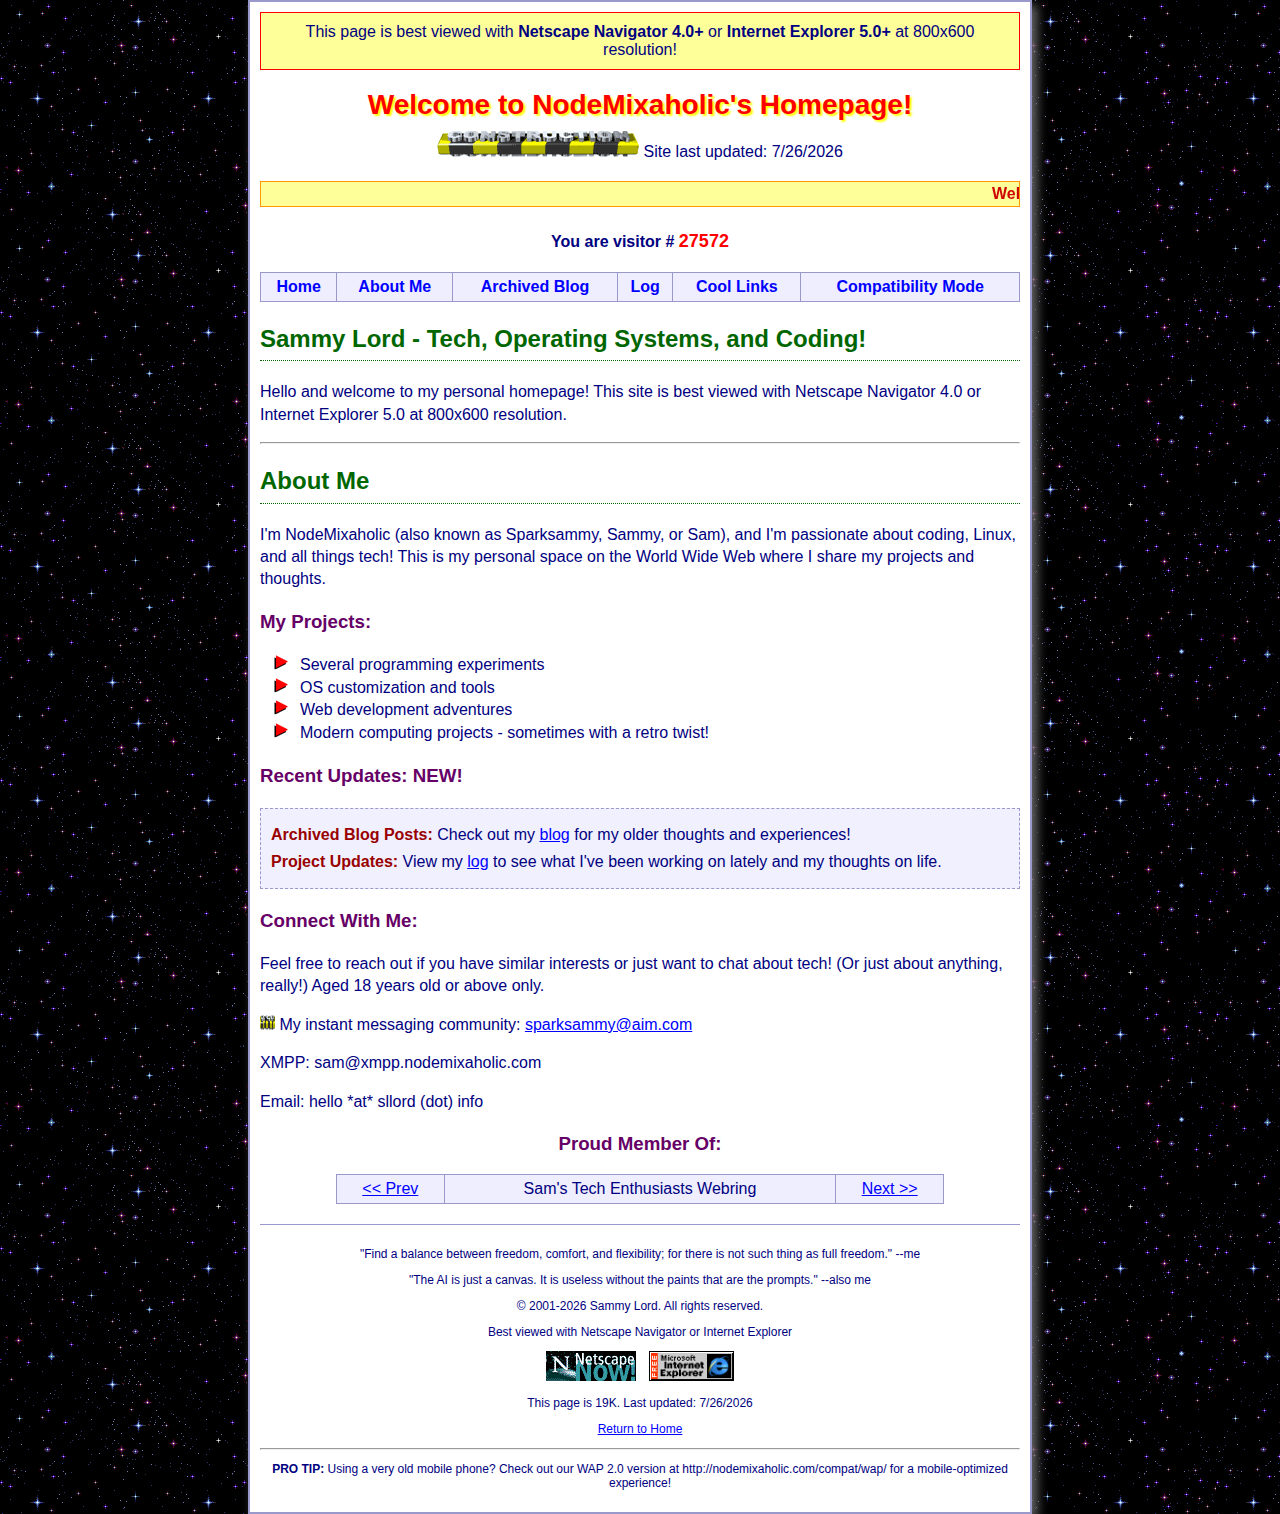
<file: index.html>
<!DOCTYPE html>
<html lang="en">
<head>
    <meta charset="UTF-8">
    <meta name="viewport" content="width=device-width, initial-scale=1.0">
    <title>NodeMixaholic's Homepage</title>
    <!-- Browser compatibility check - must run before other scripts -->
    <script>
        // Check for IE7 or below
        var isOldIE = (function() {
            var ua = window.navigator.userAgent;
            var msie = ua.indexOf("MSIE ");
            if (msie > 0) {
                return parseInt(ua.substring(msie + 5, ua.indexOf(".", msie))) <= 7;
            }
            return false;
        })();

        // Check for old Netscape/Firefox
        var isOldNetscape = (function() {
            var ua = window.navigator.userAgent;
            if (ua.indexOf("Netscape") > -1) {
                var version = parseFloat(ua.substring(ua.indexOf("Netscape") + 9));
                return version <= 5;
            }
            if (ua.indexOf("Firefox") > -1) {
                var version = parseFloat(ua.substring(ua.indexOf("Firefox") + 8));
                return version <= 3.5;
            }
            return false;
        })();

        // Redirect if browser is too old
        if (isOldIE || isOldNetscape) {
            window.location.href = "compat/index.html";
        }
    </script>
    <link rel="apple-touch-icon" sizes="180x180" href="apple-touch-icon.png">
    <link rel="icon" type="image/png" sizes="32x32" href="favicon-32x32.png">
    <link rel="icon" type="image/png" sizes="16x16" href="favicon-16x16.png">
    <link rel="icon" href="favicon.ico" type="image/x-icon">
    <link rel="manifest" href="site.webmanifest">
    <link rel="stylesheet" href="css/style.css">
    <!-- Mobile redirect script - must run before other scripts -->
    <script src="js/mobileRedirect.js"></script>
    <script src="js/main.js" defer></script>
    <script src="js/music.js" defer></script>
    <style>
        /* Basic styling */
        body {
            font-family: "Comic Sans MS", "Arial", sans-serif;
            background-color: #ccccff;
            color: #000080;
            margin: 0;
            padding: 0;
            background-image: url('images/stars.gif');
        }
        
        .container {
            width: 760px;
            margin: 0 auto;
            border: 2px solid #9999cc;
            background-color: #ffffff;
            padding: 10px;
            box-shadow: 5px 5px 10px #666666;
        }
    </style>
</head>
<body>
    <div class="container">
        <!-- Header -->
        <header>
            <h1 class="site-title">Welcome to NodeMixaholic's Homepage!</h1>
            <div class="construction">
                <img src="images/construction.gif" alt="Under Construction">
                <span>Site last updated: <script>document.write(new Date().toLocaleDateString());</script></span>
            </div>
            <marquee scrollamount="3" behavior="scroll" direction="left">Welcome to my personal homepage! Thanks for stopping by!</marquee>
            <div class="counter">
                <span>You are visitor #</span>
                <span id="visitor-count">42069</span>
            </div>
        </header>

        <nav>
            <table class="menu-table">
                <tr>
                    <td><a href="index.html">Home</a></td>
                    <td><a href="about.html">About Me</a></td>
                    <td><a href="log/blog-posts">Archived Blog</a></td>
                    <td><a href="log/">Log</a></td>
                    <td><a href="links.html">Cool Links</a></td>
                    <td><a href="compat/index.html">Compatibility Mode</a></td>
                </tr>
            </table>
        </nav>

        <main>
            <section class="intro">
                <h2>Sammy Lord - Tech, Operating Systems, and Coding!</h2>
                <p>Hello and welcome to my personal homepage! This site is best viewed with Netscape Navigator 4.0 or Internet Explorer 5.0 at 800x600 resolution.</p>
                <hr>
            </section>

            <section class="content">
                <h2>About Me</h2>
                <p>I'm NodeMixaholic (also known as Sparksammy, Sammy, or Sam), and I'm passionate about coding, Linux, and all things tech! This is my personal space on the World Wide Web where I share my projects and thoughts.</p>
                
                <div class="updates">
                    <h3>My Projects:</h3>
                    <ul>
                        <li>Several programming experiments</li>
                        <li>OS customization and tools</li>
                        <li>Web development adventures</li>
                        <li>Modern computing projects - sometimes with a retro twist!</li>
                    </ul>
                </div>

                <div>
                    <h3>Recent Updates: <span class="blink">NEW!</span></h3>
                    <div class="update-box">
                        <p><b>Archived Blog Posts:</b> Check out my <a href="log/blog-posts">blog</a> for my older thoughts and experiences!</p>
                        <p><b>Project Updates:</b> View my <a href="log/">log</a> to see what I've been working on lately and my thoughts on life.</p>
                    </div>
                </div>

                <div>
                    <h3>Connect With Me:</h3>
                    <p>Feel free to reach out if you have similar interests or just want to chat about tech! (Or just about anything, really!) Aged 18 years old or above only.</p>
                    <p><img src="images/construction.gif" width="15" height="15"> My instant messaging community: <a href="https://discord.gg/xQd4ANpTqA">sparksammy@aim.com</a></p>
                    <p>XMPP: sam@xmpp.nodemixaholic.com</p>
                    <p>Email: hello *at* sllord (dot) info</p>
                </div>
            </section>
        </main>

        <div class="webrings">
            <h3>Proud Member Of:</h3>
            <table class="webring-table">
                <tr>
                    <td><a href="#">&lt;&lt; Prev</a></td>
                    <td>Sam's Tech Enthusiasts Webring</td>
                    <td><a href="#">Next &gt;&gt;</a></td>
                </tr>
            </table>
        </div>

        <!-- Footer -->
        <footer>
            <div class="quotes">
                <p class="quote">"Find a balance between freedom, comfort, and flexibility; for there is not such thing as full freedom." <span class="quote-author">--me</span></p>
                <p class="quote">"The AI is just a canvas. It is useless without the paints that are the prompts." <span class="quote-author">--also me</span></p>
            </div>
            <p>© 2001-<script>document.write(new Date().getFullYear());</script> Sammy Lord. All rights reserved.</p>
            <p>Best viewed with Netscape Navigator or Internet Explorer</p>
            <div class="browser-icons">
                <img src="images/netscape.gif" alt="Netscape">
                <img src="images/ie.gif" alt="Internet Explorer">
            </div>
            <p>This page is <span id="page-size">12</span>K. Last updated: <script>document.write(new Date().toLocaleDateString());</script></p>
            <p><a href="index.html">Return to Home</a></p>
            
            <hr>
            <p><b>PRO TIP:</b> Using a very old mobile phone? Check out our WAP 2.0 version at http://nodemixaholic.com/compat/wap/ for a mobile-optimized experience!</p>
        </footer>
    </div>
    
    <!-- Music is handled entirely by JavaScript -->
</body>
</html>
</file>
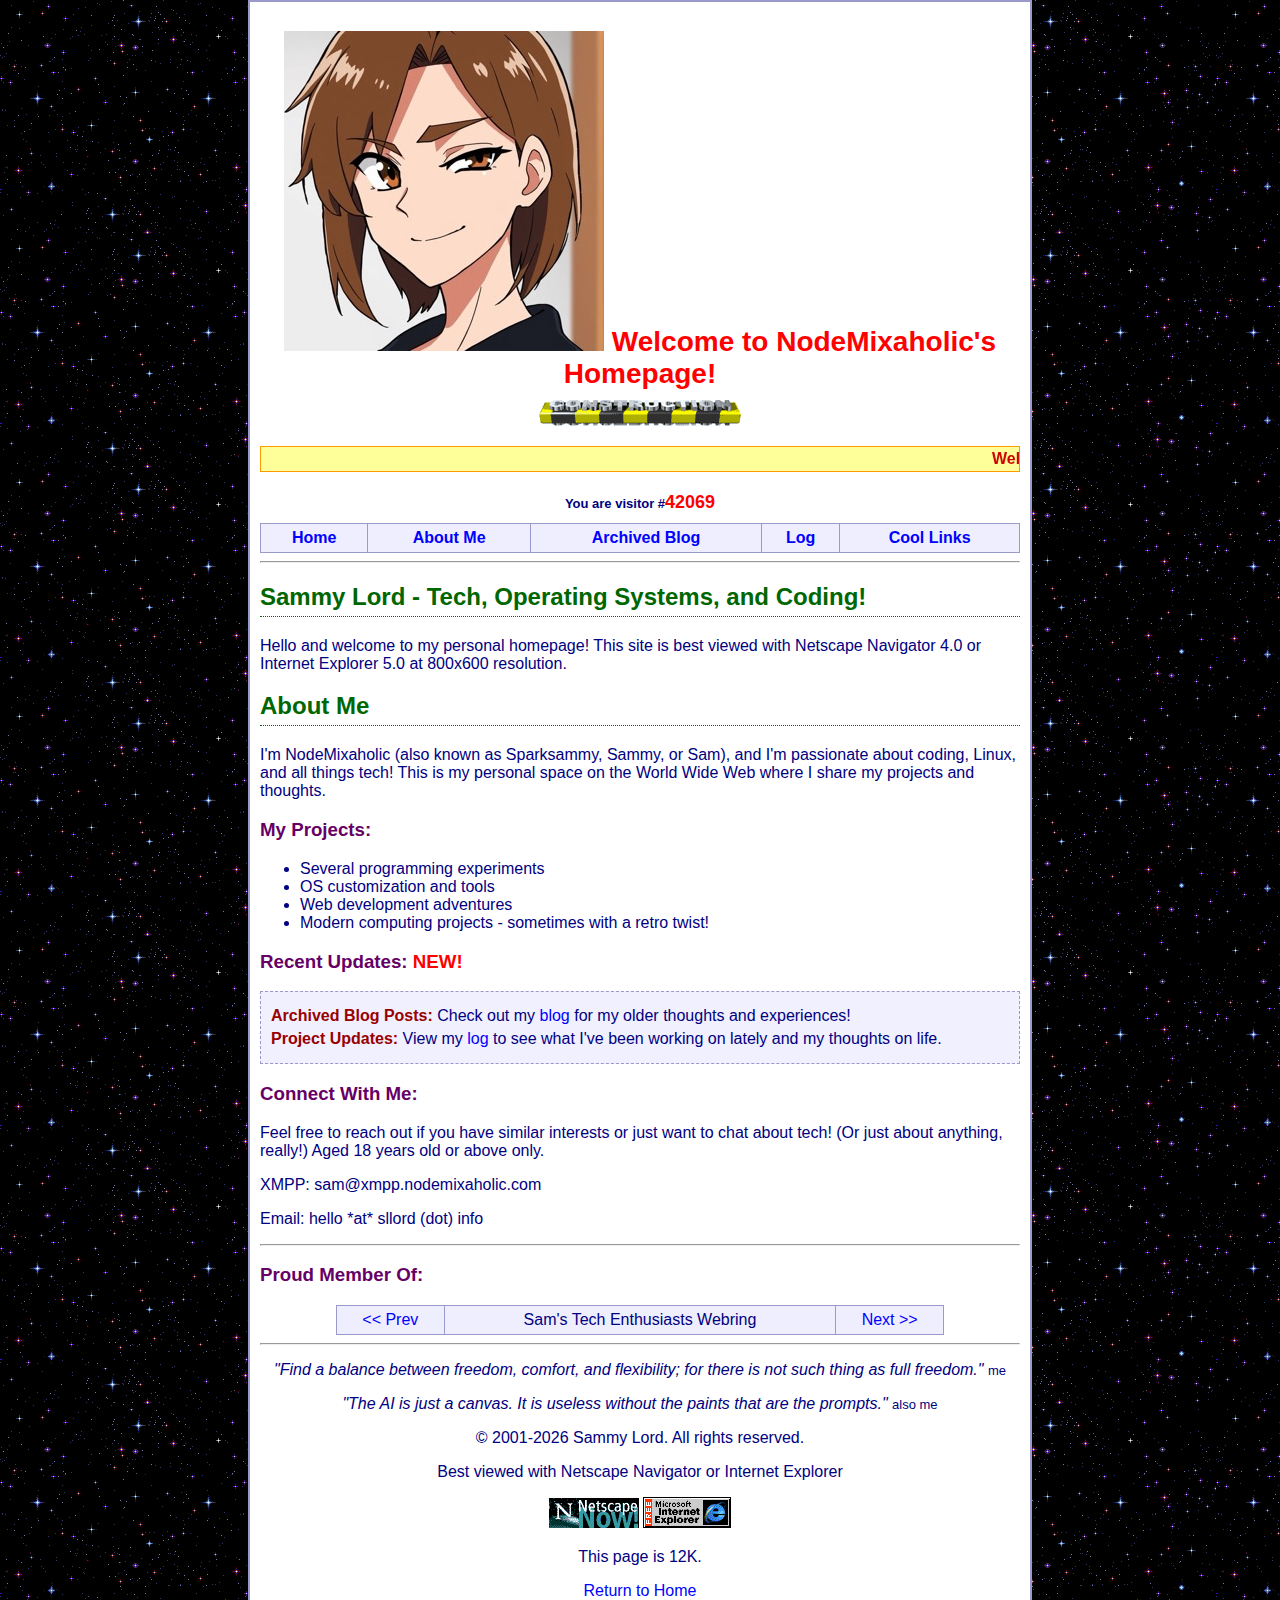
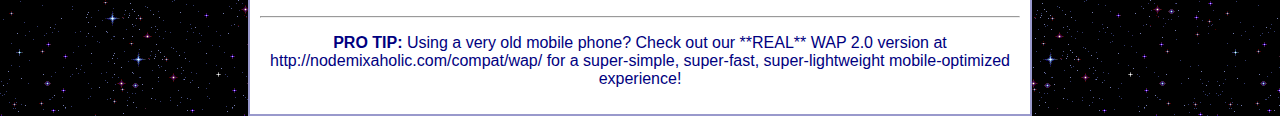
<file: compat/index.html>
<!DOCTYPE HTML PUBLIC "-//W3C//DTD HTML 3.2//EN">
<HTML>
<HEAD>
    <TITLE>NodeMixaholic's Homepage</TITLE>
    <META NAME="description" CONTENT="Sammy Lord's personal homepage - Tech, Operating Systems, and Coding!">
    <META NAME="keywords" CONTENT="Sammy Lord, NodeMixaholic, tech, coding, Linux">
    <LINK REL="icon" HREF="../favicon.ico" TYPE="image/x-icon">
    <LINK REL="stylesheet" HREF="style.css" TYPE="text/css">
</HEAD>
<BODY>
    <EMBED SRC="frank.mid" AUTOSTART="true" LOOP="true" HIDDEN="true"></EMBED>
    <DIV CLASS="container">
        <H1 CLASS="site-title"><IMG src="me.jpeg"></IMG> Welcome to NodeMixaholic's Homepage!</H1>
        
        <DIV CLASS="construction">
            <IMG SRC="../images/construction.gif" ALT="Under Construction">
            <BR>
        </DIV>

        <MARQUEE SCROLLAMOUNT="3" BEHAVIOR="SCROLL" DIRECTION="LEFT">
            Welcome to my personal homepage! Thanks for stopping by!
        </MARQUEE>

        <DIV CLASS="counter">
            <FONT SIZE="-1">You are visitor #<SPAN ID="visitor-count">42069</SPAN></FONT>
        </DIV>

        <TABLE CLASS="menu-table">
            <TR>
                <TD><A HREF="index.html">Home</A></TD>
                <TD><A HREF="about.html">About Me</A></TD>
                <TD><A HREF="../log/blog-posts">Archived Blog</A></TD>
                <TD><A HREF="../log/">Log</A></TD>
                <TD><A HREF="links.html">Cool Links</A></TD>
            </TR>
        </TABLE>

        <HR>

        <H2>Sammy Lord - Tech, Operating Systems, and Coding!</H2>
        <P>Hello and welcome to my personal homepage! This site is best viewed with Netscape Navigator 4.0 or Internet Explorer 5.0 at 800x600 resolution.</P>

        <H2>About Me</H2>
        <P>I'm NodeMixaholic (also known as Sparksammy, Sammy, or Sam), and I'm passionate about coding, Linux, and all things tech! This is my personal space on the World Wide Web where I share my projects and thoughts.</P>

        <H3>My Projects:</H3>
        <UL>
            <LI>Several programming experiments</LI>
            <LI>OS customization and tools</LI>
            <LI>Web development adventures</LI>
            <LI>Modern computing projects - sometimes with a retro twist!</LI>
        </UL>

        <H3>Recent Updates: <SPAN CLASS="blink">NEW!</SPAN></H3>
        <DIV CLASS="update-box">
            <P><B>Archived Blog Posts:</B> Check out my <A HREF="../log/blog-posts">blog</A> for my older thoughts and experiences!</P>
            <P><B>Project Updates:</B> View my <A HREF="../log/">log</A> to see what I've been working on lately and my thoughts on life.</P>
        </DIV>

        <H3>Connect With Me:</H3>
        <P>Feel free to reach out if you have similar interests or just want to chat about tech! (Or just about anything, really!) Aged 18 years old or above only.</P>
        <P>XMPP: sam@xmpp.nodemixaholic.com</P>
        <P>Email: hello *at* sllord (dot) info</P>
        <HR>

        <H3>Proud Member Of:</H3>
        <TABLE CLASS="webring-table">
            <TR>
                <TD><A HREF="#">&lt;&lt; Prev</A></TD>
                <TD>Sam's Tech Enthusiasts Webring</TD>
                <TD><A HREF="#">Next &gt;&gt;</A></TD>
            </TR>
        </TABLE>

        <HR>

        <DIV ALIGN="center">
            <P><I>"Find a balance between freedom, comfort, and flexibility; for there is not such thing as full freedom."</I> <FONT SIZE="-1">me</FONT></P>
            <P><I>"The AI is just a canvas. It is useless without the paints that are the prompts."</I> <FONT SIZE="-1">also me</FONT></P>
            <P>© 2001-<SCRIPT>document.write(new Date().getFullYear());</SCRIPT> Sammy Lord. All rights reserved.</P>
            <P>Best viewed with Netscape Navigator or Internet Explorer</P>
            <IMG SRC="../images/netscape.gif" ALT="Netscape">
            <IMG SRC="../images/ie.gif" ALT="Internet Explorer">
            <P>This page is <SPAN ID="page-size">12</SPAN>K.</P>
            <P><A HREF="index.html">Return to Home</A></P>
            
            <HR>
            <P><B>PRO TIP:</B> Using a very old mobile phone? Check out our **REAL** WAP 2.0 version at http://nodemixaholic.com/compat/wap/ for a super-simple, super-fast, super-lightweight mobile-optimized experience!</P>
        </DIV>
    </DIV>

    <SCRIPT LANGUAGE="JavaScript">
        // Simple visitor counter
        var count = 42069;
        document.getElementById('visitor-count').innerHTML = count;
        
        // Page size calculation (simplified)
        document.getElementById('page-size').innerHTML = '12';
    </SCRIPT>
</BODY>
</HTML>
</file>
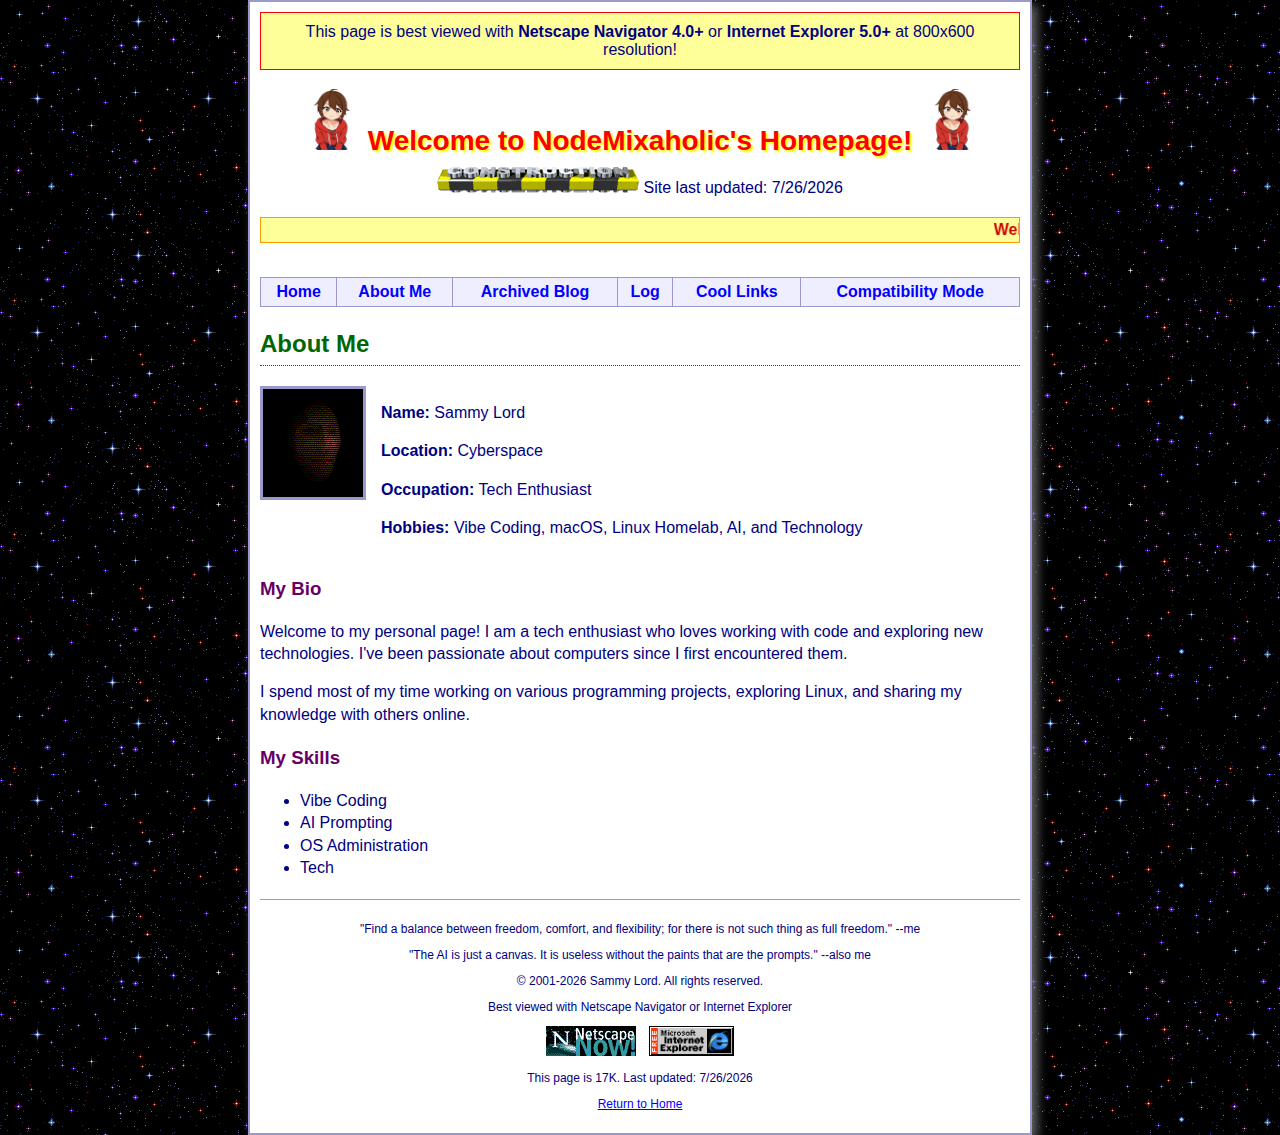
<file: about.html>
<!DOCTYPE html>
<html lang="en">
<head>
    <meta charset="UTF-8">
    <meta name="viewport" content="width=device-width, initial-scale=1.0">
    <title>About Me - NodeMixaholic's Homepage</title>
    <link rel="apple-touch-icon" sizes="180x180" href="apple-touch-icon.png">
    <link rel="icon" type="image/png" sizes="32x32" href="favicon-32x32.png">
    <link rel="icon" type="image/png" sizes="16x16" href="favicon-16x16.png">
    <link rel="icon" href="favicon.ico" type="image/x-icon">
    <link rel="manifest" href="site.webmanifest">
    <link rel="stylesheet" href="css/style.css">
    <!-- Mobile redirect script - must run before other scripts -->
    <script src="js/mobileRedirect.js"></script>
    <script src="js/main.js" defer></script>
    <script src="js/music.js" defer></script>
    <style>
        /* Basic styling */
        body {
            font-family: "Comic Sans MS", "Arial", sans-serif;
            background-color: #ccccff;
            color: #000080;
            margin: 0;
            padding: 0;
            background-image: url('images/stars.gif');
        }
        
        .container {
            width: 760px;
            margin: 0 auto;
            border: 2px solid #9999cc;
            background-color: #ffffff;
            padding: 10px;
            box-shadow: 5px 5px 10px #666666;
        }
        
        .avatar {
            float: left;
            margin-right: 15px;
            border: 3px solid #9999cc;
        }
        
        .profile {
            overflow: hidden;
            margin-bottom: 20px;
        }
        
        .profile-details {
            overflow: hidden;
        }
    </style>
</head>
<body>
    <div class="container">
        <!-- Header -->
        <header>
            <h1 class="site-title"><img src="me.png" width="8%"></img> Welcome to NodeMixaholic's Homepage! <img src="me.png" width="8%"></img></h1>
            <div class="construction">
                <img src="images/construction.gif" alt="Under Construction">
                <span>Site last updated: <script>document.write(new Date().toLocaleDateString());</script></span>
            </div>
            <marquee scrollamount="3" behavior="scroll" direction="left">Welcome to my personal homepage! Thanks for stopping by!</marquee>
        </header>

        <nav>
            <table class="menu-table">
                <tr>
                    <td><a href="index.html">Home</a></td>
                    <td><a href="about.html">About Me</a></td>
                    <td><a href="log/blog-posts">Archived Blog</a></td>
                    <td><a href="log/">Log</a></td>
                    <td><a href="links-normal.html">Cool Links</a></td>
                    <td><a href="compat/index.html">Compatibility Mode</a></td>
                </tr>
            </table>
        </nav>

        <main>
            <section class="about-me">
                <h2>About Me</h2>
                
                <div class="profile">
                    <img src="images/avatar.gif" alt="My Avatar" class="avatar">
                    <div class="profile-details">
                        <p><b>Name:</b> Sammy Lord</p>
                        <p><b>Location:</b> Cyberspace</p>
                        <p><b>Occupation:</b> Tech Enthusiast</p>
                        <p><b>Hobbies:</b> Vibe Coding, macOS, Linux Homelab, AI, and Technology</p>
                    </div>
                </div>
                
                <div class="bio">
                    <h3>My Bio</h3>
                    <p>Welcome to my personal page! I am a tech enthusiast who loves working with code and exploring new technologies. I've been passionate about computers since I first encountered them.</p>
                    
                    <p>I spend most of my time working on various programming projects, exploring Linux, and sharing my knowledge with others online.</p>
                    
                    <h3>My Skills</h3>
                    <ul>
                        <li>Vibe Coding</li>
                        <li>AI Prompting</li>
                        <li>OS Administration</li>
                        <li>Tech</li>
                    </ul>
                </div>
            </section>
        </main>

        <!-- Footer -->
        <footer>
            <div class="quotes">
                <p class="quote">"Find a balance between freedom, comfort, and flexibility; for there is not such thing as full freedom." <span class="quote-author">--me</span></p>
                <p class="quote">"The AI is just a canvas. It is useless without the paints that are the prompts." <span class="quote-author">--also me</span></p>
            </div>
            <p>© 2001-<script>document.write(new Date().getFullYear());</script> Sammy Lord. All rights reserved.</p>
            <p>Best viewed with Netscape Navigator or Internet Explorer</p>
            <div class="browser-icons">
                <img src="images/netscape.gif" alt="Netscape">
                <img src="images/ie.gif" alt="Internet Explorer">
            </div>
            <p>This page is <span id="page-size">12</span>K. Last updated: <script>document.write(new Date().toLocaleDateString());</script></p>
            <p><a href="index.html">Return to Home</a></p>
        </footer>
    </div>
    
    <!-- Music is handled entirely by JavaScript -->
</body>
</html>
</file>
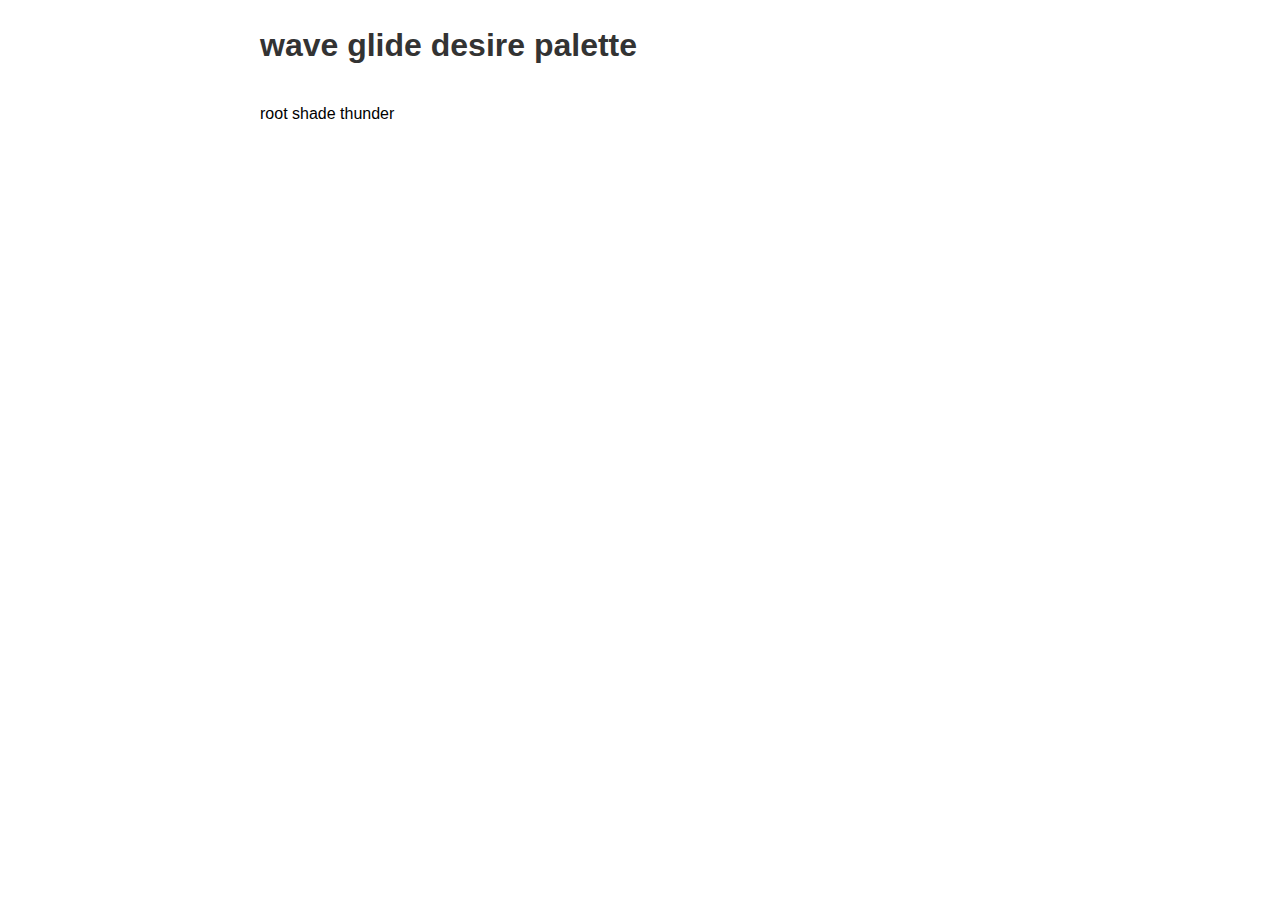
<file: bc2.html>
<!DOCTYPE html>
<html lang="en">
<head>
    <meta charset="UTF-8">
    <!--[if lt IE 9]>
        <script src="https://cdnjs.cloudflare.com/ajax/libs/html5shiv/3.7.3/html5shiv.min.js"></script>
        <script src="https://cdnjs.cloudflare.com/ajax/libs/respond.js/1.4.2/respond.min.js"></script>
    <![endif]-->
    <meta http-equiv="X-UA-Compatible" content="IE=edge">
    <meta name="viewport" content="width=device-width, initial-scale=1.0">
    <title>Page 2</title>
    <style>
        /* Reset for older browsers */
        * {
            margin: 0;
            padding: 0;
            box-sizing: border-box;
        }
        body {
            font-family: Arial, "Helvetica Neue", Helvetica, sans-serif;
            max-width: 800px;
            margin: 0 auto;
            padding: 20px;
            line-height: 1.6;
        }
        .loading {
            opacity: 0;
            /* Fallback for older browsers */
            filter: alpha(opacity=0);
            -ms-filter: "progid:DXImageTransform.Microsoft.Alpha(Opacity=0)";
        }
        .loading.visible {
            opacity: 1;
            /* Fallback for older browsers */
            filter: alpha(opacity=100);
            -ms-filter: "progid:DXImageTransform.Microsoft.Alpha(Opacity=100)";
        }
        .next-link {
            display: none;
            margin-top: 20px;
            padding: 10px 20px;
            background-color: #007bff;
            color: white;
            text-decoration: none;
            /* Fallback for border-radius */
            -webkit-border-radius: 5px;
            -moz-border-radius: 5px;
            border-radius: 5px;
        }
        .next-link:hover {
            background-color: #0056b3;
        }
        h1 {
            margin-bottom: 30px;
            color: #333;
        }
    </style>
</head>
<body>
    <h1 id="heading" class="loading"></h1>
    <div id="content" class="loading"></div>
    <a href="bc3.html" class="next-link">Next</a>

    <script>
        // Polyfill for Array methods
        if (!Array.prototype.forEach) {
            Array.prototype.forEach = function(callback, thisArg) {
                for (var i = 0; i < this.length; i++) {
                    callback.call(thisArg, this[i], i, this);
                }
            };
        }

        // Polyfill for Array.some
        if (!Array.prototype.some) {
            Array.prototype.some = function(callback, thisArg) {
                for (var i = 0; i < this.length; i++) {
                    if (callback.call(thisArg, this[i], i, this)) {
                        return true;
                    }
                }
                return false;
            };
        }

        // Polyfill for String methods
        if (!String.prototype.trim) {
            String.prototype.trim = function() {
                return this.replace(/^\s+|\s+$/g, '');
            };
        }

        // Polyfill for atob
        if (typeof atob === 'undefined') {
            function atob(str) {
                return decodeURIComponent(escape(window.btoa(unescape(encodeURIComponent(str)))));
            }
        }

        // Polyfill for btoa
        if (typeof btoa === 'undefined') {
            function btoa(str) {
                return window.btoa(unescape(encodeURIComponent(str)));
            }
        }

        // Polyfill for document.querySelector
        if (!document.querySelector) {
            document.querySelector = function(selector) {
                var elements = document.getElementsByTagName(selector.substring(1));
                return elements[0];
            };
        }

        // Polyfill for document.createElement
        if (!document.createElement) {
            document.createElement = function(tagName) {
                return document.createElement(tagName);
            };
        }

        // Polyfill for Array.slice
        if (!Array.prototype.slice) {
            Array.prototype.slice = function(start, end) {
                var result = [];
                var length = this.length;
                end = end || length;
                start = start || 0;
                if (start < 0) start = length + start;
                if (end < 0) end = length + end;
                for (var i = start; i < end; i++) {
                    result.push(this[i]);
                }
                return result;
            };
        }

        // Polyfill for Array.join
        if (!Array.prototype.join) {
            Array.prototype.join = function(separator) {
                var result = '';
                for (var i = 0; i < this.length; i++) {
                    if (i > 0) result += separator;
                    result += this[i];
                }
                return result;
            };
        }

        // Polyfill for String.split
        if (!String.prototype.split) {
            String.prototype.split = function(separator) {
                var result = [];
                var str = this;
                var index = str.indexOf(separator);
                while (index !== -1) {
                    result.push(str.substring(0, index));
                    str = str.substring(index + separator.length);
                    index = str.indexOf(separator);
                }
                result.push(str);
                return result;
            };
        }

        var words = [
            "serendipity", "ephemeral", "luminous", "ethereal", "cascade", "whisper", "murmur",
            "twilight", "dawn", "dusk", "starlight", "moonbeam", "sunset", "rainbow", "cloud",
            "breeze", "gale", "storm", "thunder", "lightning", "rain", "snow", "frost", "mist",
            "ocean", "river", "stream", "lake", "pond", "wave", "tide", "shore", "beach", "sand",
            "mountain", "valley", "forest", "garden", "meadow", "field", "desert", "canyon",
            "flower", "tree", "leaf", "branch", "root", "seed", "blossom", "petal", "thorn",
            "bird", "wing", "feather", "nest", "egg", "song", "flight", "soar", "glide",
            "time", "moment", "hour", "day", "night", "week", "month", "year", "season",
            "dream", "hope", "wish", "desire", "joy", "peace", "love", "hate", "fear",
            "light", "dark", "shadow", "glow", "shine", "sparkle", "glimmer", "flicker",
            "sound", "echo", "silence", "noise", "music", "melody", "rhythm", "harmony",
            "color", "hue", "shade", "tint", "paint", "brush", "canvas", "palette", "rainbow"
        ];

        function getRandomInt(min, max) {
            return Math.floor(Math.random() * (max - min + 1)) + min;
        }

        function getRandomWords(count) {
            var result = [];
            for (var i = 0; i < count; i++) {
                result.push(words[getRandomInt(0, words.length - 1)]);
            }
            return result;
        }

        function createParagraph() {
            var paragraphCount = getRandomInt(1, 3);
            var paragraphs = [];
            
            for (var p = 0; p < paragraphCount; p++) {
                var sentenceCount = getRandomInt(4, 6);
                var paragraph = [];
                
                for (var s = 0; s < sentenceCount; s++) {
                    var wordCount = getRandomInt(5, 12);
                    var words = getRandomWords(wordCount);
                    paragraph.push(words.join(' ') + '.');
                }
                
                paragraphs.push(paragraph.join(' '));
            }
            
            return paragraphs;
        }

        function createHeading() {
            var wordCount = getRandomInt(2, 6);
            var words = getRandomWords(wordCount);
            var heading = words.join(' ');
            document.title = heading;
            return heading;
        }

        function generateContent() {
            var contentDiv = document.getElementById('content');
            var headingDiv = document.getElementById('heading');
            var nextLink = document.querySelector('.next-link');
            var paragraphs = createParagraph();
            var currentParagraphIndex = 0;
            var currentWordIndex = 0;
            
            headingDiv.innerHTML = createHeading();
            headingDiv.className += ' visible';
            
            function addWords() {
                if (currentParagraphIndex < paragraphs.length) {
                    var paragraph = paragraphs[currentParagraphIndex];
                    var words = paragraph.split(' ');
                    
                    if (currentWordIndex < words.length) {
                        var wordsToAdd = words.slice(currentWordIndex, currentWordIndex + 3);
                        var span = document.createElement('span');
                        span.innerHTML = wordsToAdd.join(' ') + ' ';
                        contentDiv.appendChild(span);
                        contentDiv.className += ' visible';
                        
                        currentWordIndex += 3;
                        window.setTimeout(addWords, 3000);
                    } else {
                        currentParagraphIndex++;
                        currentWordIndex = 0;
                        if (currentParagraphIndex < paragraphs.length) {
                            var br = document.createElement('br');
                            contentDiv.appendChild(br);
                            window.setTimeout(addWords, 3000);
                        } else {
                            nextLink.style.display = 'inline';
                            nextLink.className += ' visible';
                        }
                    }
                } else {
                    nextLink.style.display = 'inline';
                    nextLink.className += ' visible';
                }
            }
            
            addWords();
        }

        // Cross-browser event listener
        if (window.attachEvent) {
            window.attachEvent('onload', generateContent);
        } else if (window.addEventListener) {
            window.addEventListener('load', generateContent);
        } else {
            window.onload = generateContent;
        }
    </script>
</body>
</html>
</file>
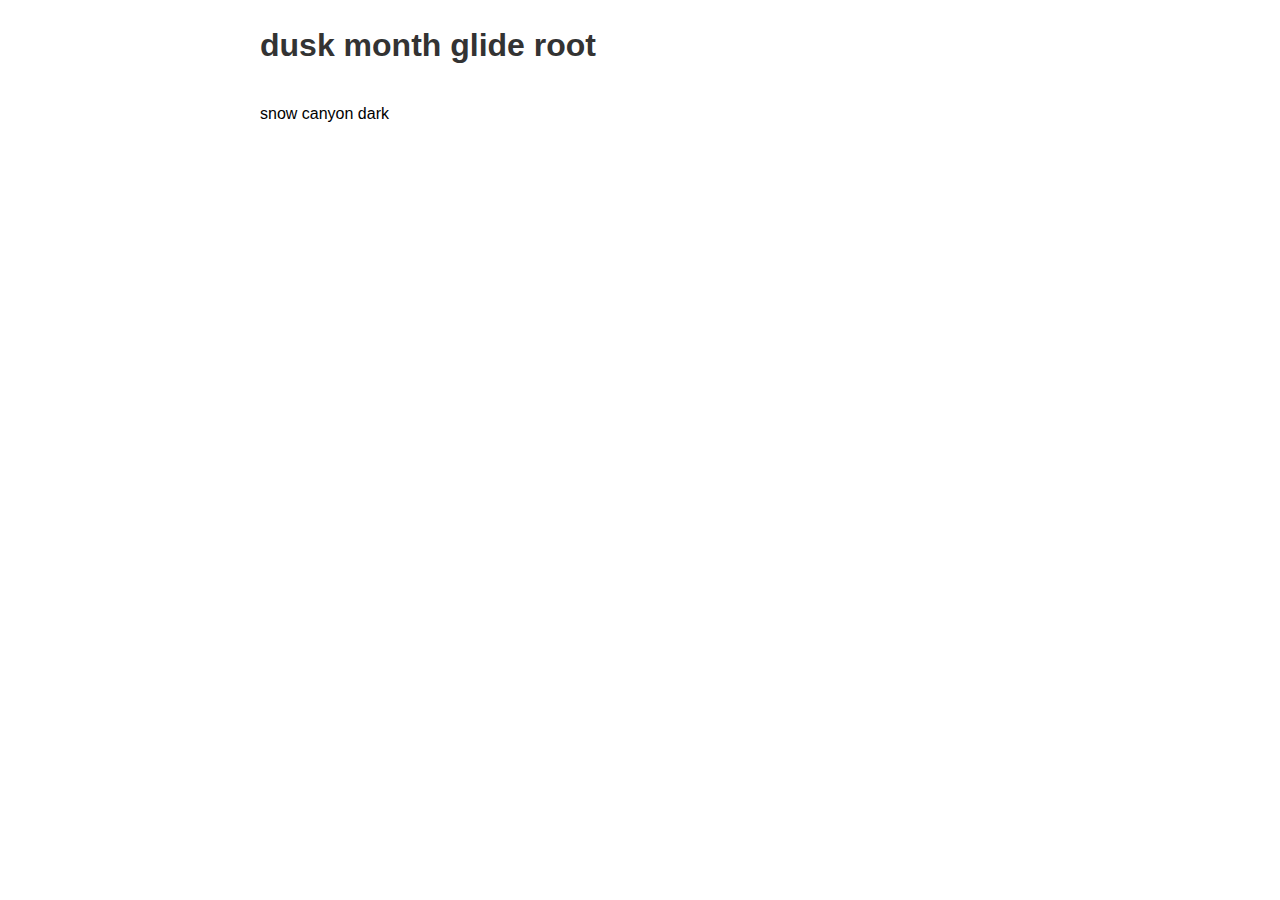
<file: bc3.html>
<!DOCTYPE html>
<html lang="en">
<head>
    <meta charset="UTF-8">
    <!--[if lt IE 9]>
        <script src="https://cdnjs.cloudflare.com/ajax/libs/html5shiv/3.7.3/html5shiv.min.js"></script>
        <script src="https://cdnjs.cloudflare.com/ajax/libs/respond.js/1.4.2/respond.min.js"></script>
    <![endif]-->
    <meta http-equiv="X-UA-Compatible" content="IE=edge">
    <meta name="viewport" content="width=device-width, initial-scale=1.0">
    <title>Page 3</title>
    <style>
        /* Reset for older browsers */
        * {
            margin: 0;
            padding: 0;
            box-sizing: border-box;
        }
        body {
            font-family: Arial, "Helvetica Neue", Helvetica, sans-serif;
            max-width: 800px;
            margin: 0 auto;
            padding: 20px;
            line-height: 1.6;
        }
        .loading {
            opacity: 0;
            /* Fallback for older browsers */
            filter: alpha(opacity=0);
            -ms-filter: "progid:DXImageTransform.Microsoft.Alpha(Opacity=0)";
        }
        .loading.visible {
            opacity: 1;
            /* Fallback for older browsers */
            filter: alpha(opacity=100);
            -ms-filter: "progid:DXImageTransform.Microsoft.Alpha(Opacity=100)";
        }
        .next-link {
            display: none;
            margin-top: 20px;
            padding: 10px 20px;
            background-color: #007bff;
            color: white;
            text-decoration: none;
            /* Fallback for border-radius */
            -webkit-border-radius: 5px;
            -moz-border-radius: 5px;
            border-radius: 5px;
        }
        .next-link:hover {
            background-color: #0056b3;
        }
        h1 {
            margin-bottom: 30px;
            color: #333;
        }
    </style>
</head>
<body>
    <h1 id="heading" class="loading"></h1>
    <div id="content" class="loading"></div>
    <a href="bc4.html" class="next-link">Next</a>

    <script>
        // Polyfill for Array methods
        if (!Array.prototype.forEach) {
            Array.prototype.forEach = function(callback, thisArg) {
                for (var i = 0; i < this.length; i++) {
                    callback.call(thisArg, this[i], i, this);
                }
            };
        }

        // Polyfill for Array.some
        if (!Array.prototype.some) {
            Array.prototype.some = function(callback, thisArg) {
                for (var i = 0; i < this.length; i++) {
                    if (callback.call(thisArg, this[i], i, this)) {
                        return true;
                    }
                }
                return false;
            };
        }

        // Polyfill for String methods
        if (!String.prototype.trim) {
            String.prototype.trim = function() {
                return this.replace(/^\s+|\s+$/g, '');
            };
        }

        // Polyfill for atob
        if (typeof atob === 'undefined') {
            function atob(str) {
                return decodeURIComponent(escape(window.btoa(unescape(encodeURIComponent(str)))));
            }
        }

        // Polyfill for btoa
        if (typeof btoa === 'undefined') {
            function btoa(str) {
                return window.btoa(unescape(encodeURIComponent(str)));
            }
        }

        // Polyfill for document.querySelector
        if (!document.querySelector) {
            document.querySelector = function(selector) {
                var elements = document.getElementsByTagName(selector.substring(1));
                return elements[0];
            };
        }

        // Polyfill for document.createElement
        if (!document.createElement) {
            document.createElement = function(tagName) {
                return document.createElement(tagName);
            };
        }

        // Polyfill for Array.slice
        if (!Array.prototype.slice) {
            Array.prototype.slice = function(start, end) {
                var result = [];
                var length = this.length;
                end = end || length;
                start = start || 0;
                if (start < 0) start = length + start;
                if (end < 0) end = length + end;
                for (var i = start; i < end; i++) {
                    result.push(this[i]);
                }
                return result;
            };
        }

        // Polyfill for Array.join
        if (!Array.prototype.join) {
            Array.prototype.join = function(separator) {
                var result = '';
                for (var i = 0; i < this.length; i++) {
                    if (i > 0) result += separator;
                    result += this[i];
                }
                return result;
            };
        }

        // Polyfill for String.split
        if (!String.prototype.split) {
            String.prototype.split = function(separator) {
                var result = [];
                var str = this;
                var index = str.indexOf(separator);
                while (index !== -1) {
                    result.push(str.substring(0, index));
                    str = str.substring(index + separator.length);
                    index = str.indexOf(separator);
                }
                result.push(str);
                return result;
            };
        }

        var words = [
            "serendipity", "ephemeral", "luminous", "ethereal", "cascade", "whisper", "murmur",
            "twilight", "dawn", "dusk", "starlight", "moonbeam", "sunset", "rainbow", "cloud",
            "breeze", "gale", "storm", "thunder", "lightning", "rain", "snow", "frost", "mist",
            "ocean", "river", "stream", "lake", "pond", "wave", "tide", "shore", "beach", "sand",
            "mountain", "valley", "forest", "garden", "meadow", "field", "desert", "canyon",
            "flower", "tree", "leaf", "branch", "root", "seed", "blossom", "petal", "thorn",
            "bird", "wing", "feather", "nest", "egg", "song", "flight", "soar", "glide",
            "time", "moment", "hour", "day", "night", "week", "month", "year", "season",
            "dream", "hope", "wish", "desire", "joy", "peace", "love", "hate", "fear",
            "light", "dark", "shadow", "glow", "shine", "sparkle", "glimmer", "flicker",
            "sound", "echo", "silence", "noise", "music", "melody", "rhythm", "harmony",
            "color", "hue", "shade", "tint", "paint", "brush", "canvas", "palette", "rainbow"
        ];

        function getRandomInt(min, max) {
            return Math.floor(Math.random() * (max - min + 1)) + min;
        }

        function getRandomWords(count) {
            var result = [];
            for (var i = 0; i < count; i++) {
                result.push(words[getRandomInt(0, words.length - 1)]);
            }
            return result;
        }

        function createParagraph() {
            var paragraphCount = getRandomInt(1, 3);
            var paragraphs = [];
            
            for (var p = 0; p < paragraphCount; p++) {
                var sentenceCount = getRandomInt(4, 6);
                var paragraph = [];
                
                for (var s = 0; s < sentenceCount; s++) {
                    var wordCount = getRandomInt(5, 12);
                    var words = getRandomWords(wordCount);
                    paragraph.push(words.join(' ') + '.');
                }
                
                paragraphs.push(paragraph.join(' '));
            }
            
            return paragraphs;
        }

        function createHeading() {
            var wordCount = getRandomInt(2, 6);
            var words = getRandomWords(wordCount);
            var heading = words.join(' ');
            document.title = heading;
            return heading;
        }

        function generateContent() {
            var contentDiv = document.getElementById('content');
            var headingDiv = document.getElementById('heading');
            var nextLink = document.querySelector('.next-link');
            var paragraphs = createParagraph();
            var currentParagraphIndex = 0;
            var currentWordIndex = 0;
            
            headingDiv.innerHTML = createHeading();
            headingDiv.className += ' visible';
            
            function addWords() {
                if (currentParagraphIndex < paragraphs.length) {
                    var paragraph = paragraphs[currentParagraphIndex];
                    var words = paragraph.split(' ');
                    
                    if (currentWordIndex < words.length) {
                        var wordsToAdd = words.slice(currentWordIndex, currentWordIndex + 3);
                        var span = document.createElement('span');
                        span.innerHTML = wordsToAdd.join(' ') + ' ';
                        contentDiv.appendChild(span);
                        contentDiv.className += ' visible';
                        
                        currentWordIndex += 3;
                        window.setTimeout(addWords, 3000);
                    } else {
                        currentParagraphIndex++;
                        currentWordIndex = 0;
                        if (currentParagraphIndex < paragraphs.length) {
                            var br = document.createElement('br');
                            contentDiv.appendChild(br);
                            window.setTimeout(addWords, 3000);
                        } else {
                            nextLink.style.display = 'inline';
                            nextLink.className += ' visible';
                        }
                    }
                } else {
                    nextLink.style.display = 'inline';
                    nextLink.className += ' visible';
                }
            }
            
            addWords();
        }

        // Cross-browser event listener
        if (window.attachEvent) {
            window.attachEvent('onload', generateContent);
        } else if (window.addEventListener) {
            window.addEventListener('load', generateContent);
        } else {
            window.onload = generateContent;
        }
    </script>
</body>
</html>
</file>
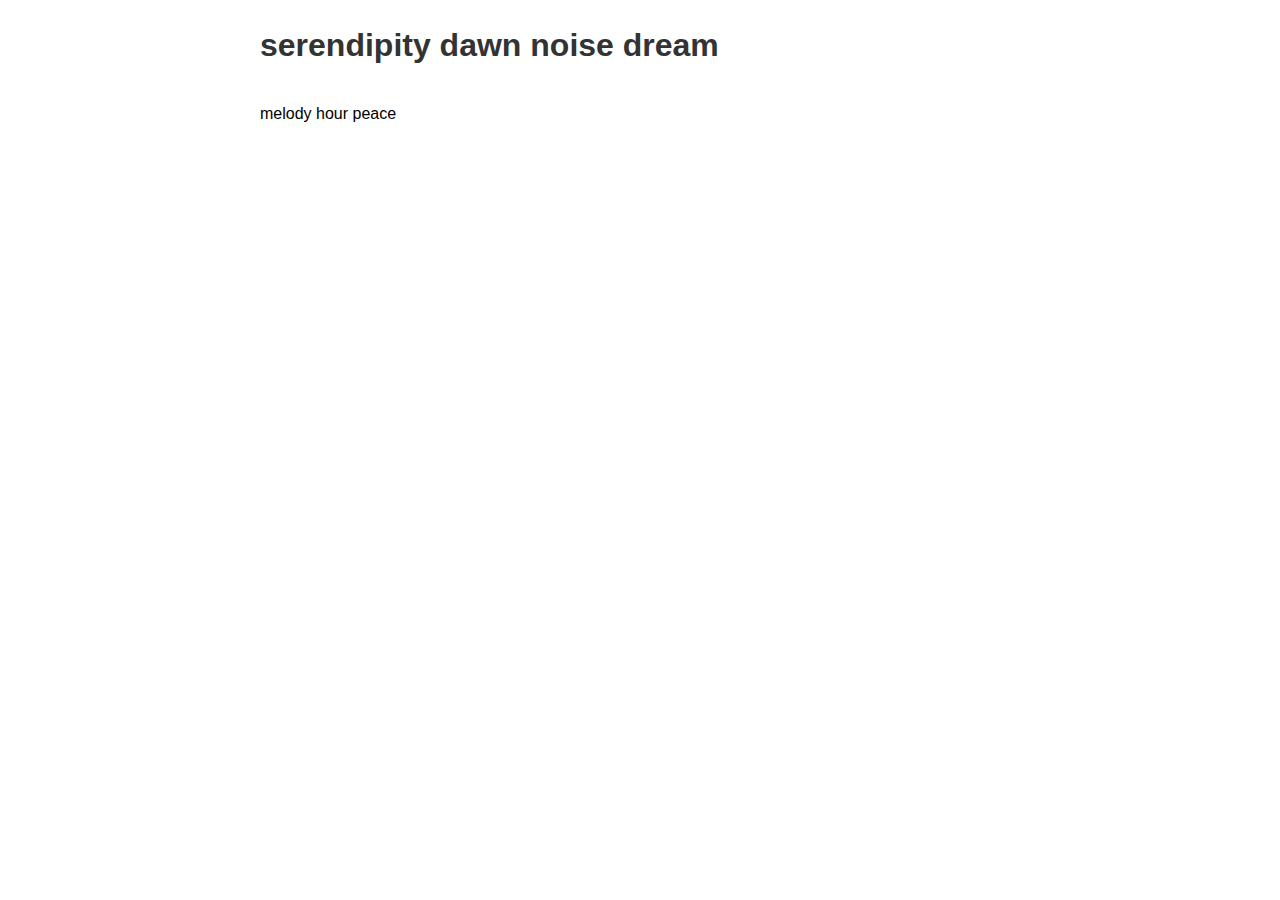
<file: bc4.html>
<!DOCTYPE html>
<html lang="en">
<head>
    <meta charset="UTF-8">
    <!--[if lt IE 9]>
        <script src="https://cdnjs.cloudflare.com/ajax/libs/html5shiv/3.7.3/html5shiv.min.js"></script>
        <script src="https://cdnjs.cloudflare.com/ajax/libs/respond.js/1.4.2/respond.min.js"></script>
    <![endif]-->
    <meta http-equiv="X-UA-Compatible" content="IE=edge">
    <meta name="viewport" content="width=device-width, initial-scale=1.0">
    <title>Page 4</title>
    <style>
        /* Reset for older browsers */
        * {
            margin: 0;
            padding: 0;
            box-sizing: border-box;
        }
        body {
            font-family: Arial, "Helvetica Neue", Helvetica, sans-serif;
            max-width: 800px;
            margin: 0 auto;
            padding: 20px;
            line-height: 1.6;
        }
        .loading {
            opacity: 0;
            /* Fallback for older browsers */
            filter: alpha(opacity=0);
            -ms-filter: "progid:DXImageTransform.Microsoft.Alpha(Opacity=0)";
        }
        .loading.visible {
            opacity: 1;
            /* Fallback for older browsers */
            filter: alpha(opacity=100);
            -ms-filter: "progid:DXImageTransform.Microsoft.Alpha(Opacity=100)";
        }
        .next-link {
            display: none;
            margin-top: 20px;
            padding: 10px 20px;
            background-color: #007bff;
            color: white;
            text-decoration: none;
            /* Fallback for border-radius */
            -webkit-border-radius: 5px;
            -moz-border-radius: 5px;
            border-radius: 5px;
        }
        .next-link:hover {
            background-color: #0056b3;
        }
        h1 {
            margin-bottom: 30px;
            color: #333;
        }
    </style>
</head>
<body>
    <h1 id="heading" class="loading"></h1>
    <div id="content" class="loading"></div>
    <a href="bc5.html" class="next-link">Next</a>

    <script>
        // Polyfill for Array methods
        if (!Array.prototype.forEach) {
            Array.prototype.forEach = function(callback, thisArg) {
                for (var i = 0; i < this.length; i++) {
                    callback.call(thisArg, this[i], i, this);
                }
            };
        }

        // Polyfill for Array.some
        if (!Array.prototype.some) {
            Array.prototype.some = function(callback, thisArg) {
                for (var i = 0; i < this.length; i++) {
                    if (callback.call(thisArg, this[i], i, this)) {
                        return true;
                    }
                }
                return false;
            };
        }

        // Polyfill for String methods
        if (!String.prototype.trim) {
            String.prototype.trim = function() {
                return this.replace(/^\s+|\s+$/g, '');
            };
        }

        // Polyfill for atob
        if (typeof atob === 'undefined') {
            function atob(str) {
                return decodeURIComponent(escape(window.btoa(unescape(encodeURIComponent(str)))));
            }
        }

        // Polyfill for btoa
        if (typeof btoa === 'undefined') {
            function btoa(str) {
                return window.btoa(unescape(encodeURIComponent(str)));
            }
        }

        // Polyfill for document.querySelector
        if (!document.querySelector) {
            document.querySelector = function(selector) {
                var elements = document.getElementsByTagName(selector.substring(1));
                return elements[0];
            };
        }

        // Polyfill for document.createElement
        if (!document.createElement) {
            document.createElement = function(tagName) {
                return document.createElement(tagName);
            };
        }

        // Polyfill for Array.slice
        if (!Array.prototype.slice) {
            Array.prototype.slice = function(start, end) {
                var result = [];
                var length = this.length;
                end = end || length;
                start = start || 0;
                if (start < 0) start = length + start;
                if (end < 0) end = length + end;
                for (var i = start; i < end; i++) {
                    result.push(this[i]);
                }
                return result;
            };
        }

        // Polyfill for Array.join
        if (!Array.prototype.join) {
            Array.prototype.join = function(separator) {
                var result = '';
                for (var i = 0; i < this.length; i++) {
                    if (i > 0) result += separator;
                    result += this[i];
                }
                return result;
            };
        }

        // Polyfill for String.split
        if (!String.prototype.split) {
            String.prototype.split = function(separator) {
                var result = [];
                var str = this;
                var index = str.indexOf(separator);
                while (index !== -1) {
                    result.push(str.substring(0, index));
                    str = str.substring(index + separator.length);
                    index = str.indexOf(separator);
                }
                result.push(str);
                return result;
            };
        }

        var words = [
            "serendipity", "ephemeral", "luminous", "ethereal", "cascade", "whisper", "murmur",
            "twilight", "dawn", "dusk", "starlight", "moonbeam", "sunset", "rainbow", "cloud",
            "breeze", "gale", "storm", "thunder", "lightning", "rain", "snow", "frost", "mist",
            "ocean", "river", "stream", "lake", "pond", "wave", "tide", "shore", "beach", "sand",
            "mountain", "valley", "forest", "garden", "meadow", "field", "desert", "canyon",
            "flower", "tree", "leaf", "branch", "root", "seed", "blossom", "petal", "thorn",
            "bird", "wing", "feather", "nest", "egg", "song", "flight", "soar", "glide",
            "time", "moment", "hour", "day", "night", "week", "month", "year", "season",
            "dream", "hope", "wish", "desire", "joy", "peace", "love", "hate", "fear",
            "light", "dark", "shadow", "glow", "shine", "sparkle", "glimmer", "flicker",
            "sound", "echo", "silence", "noise", "music", "melody", "rhythm", "harmony",
            "color", "hue", "shade", "tint", "paint", "brush", "canvas", "palette", "rainbow"
        ];

        function getRandomInt(min, max) {
            return Math.floor(Math.random() * (max - min + 1)) + min;
        }

        function getRandomWords(count) {
            var result = [];
            for (var i = 0; i < count; i++) {
                result.push(words[getRandomInt(0, words.length - 1)]);
            }
            return result;
        }

        function createParagraph() {
            var paragraphCount = getRandomInt(1, 3);
            var paragraphs = [];
            
            for (var p = 0; p < paragraphCount; p++) {
                var sentenceCount = getRandomInt(4, 6);
                var paragraph = [];
                
                for (var s = 0; s < sentenceCount; s++) {
                    var wordCount = getRandomInt(5, 12);
                    var words = getRandomWords(wordCount);
                    paragraph.push(words.join(' ') + '.');
                }
                
                paragraphs.push(paragraph.join(' '));
            }
            
            return paragraphs;
        }

        function createHeading() {
            var wordCount = getRandomInt(2, 6);
            var words = getRandomWords(wordCount);
            var heading = words.join(' ');
            document.title = heading;
            return heading;
        }

        function generateContent() {
            var contentDiv = document.getElementById('content');
            var headingDiv = document.getElementById('heading');
            var nextLink = document.querySelector('.next-link');
            var paragraphs = createParagraph();
            var currentParagraphIndex = 0;
            var currentWordIndex = 0;
            
            headingDiv.innerHTML = createHeading();
            headingDiv.className += ' visible';
            
            function addWords() {
                if (currentParagraphIndex < paragraphs.length) {
                    var paragraph = paragraphs[currentParagraphIndex];
                    var words = paragraph.split(' ');
                    
                    if (currentWordIndex < words.length) {
                        var wordsToAdd = words.slice(currentWordIndex, currentWordIndex + 3);
                        var span = document.createElement('span');
                        span.innerHTML = wordsToAdd.join(' ') + ' ';
                        contentDiv.appendChild(span);
                        contentDiv.className += ' visible';
                        
                        currentWordIndex += 3;
                        window.setTimeout(addWords, 3000);
                    } else {
                        currentParagraphIndex++;
                        currentWordIndex = 0;
                        if (currentParagraphIndex < paragraphs.length) {
                            var br = document.createElement('br');
                            contentDiv.appendChild(br);
                            window.setTimeout(addWords, 3000);
                        } else {
                            nextLink.style.display = 'inline';
                            nextLink.className += ' visible';
                        }
                    }
                } else {
                    nextLink.style.display = 'inline';
                    nextLink.className += ' visible';
                }
            }
            
            addWords();
        }

        // Cross-browser event listener
        if (window.attachEvent) {
            window.attachEvent('onload', generateContent);
        } else if (window.addEventListener) {
            window.addEventListener('load', generateContent);
        } else {
            window.onload = generateContent;
        }
    </script>
</body>
</html>
</file>
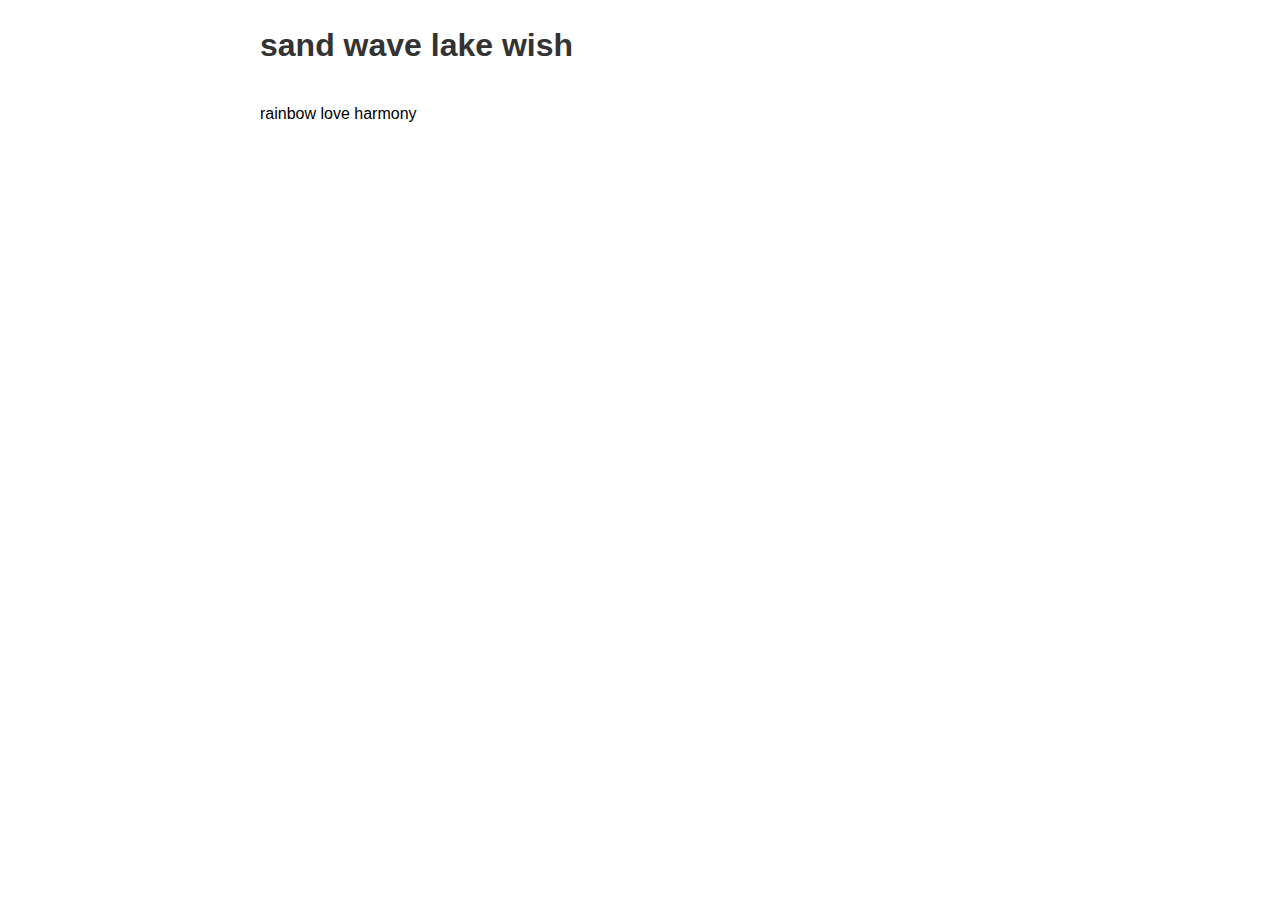
<file: bc5.html>
<!DOCTYPE html>
<html lang="en">
<head>
    <meta charset="UTF-8">
    <!--[if lt IE 9]>
        <script src="https://cdnjs.cloudflare.com/ajax/libs/html5shiv/3.7.3/html5shiv.min.js"></script>
        <script src="https://cdnjs.cloudflare.com/ajax/libs/respond.js/1.4.2/respond.min.js"></script>
    <![endif]-->
    <meta http-equiv="X-UA-Compatible" content="IE=edge">
    <meta name="viewport" content="width=device-width, initial-scale=1.0">
    <title>Page 5</title>
    <style>
        /* Reset for older browsers */
        * {
            margin: 0;
            padding: 0;
            box-sizing: border-box;
        }
        body {
            font-family: Arial, "Helvetica Neue", Helvetica, sans-serif;
            max-width: 800px;
            margin: 0 auto;
            padding: 20px;
            line-height: 1.6;
        }
        .loading {
            opacity: 0;
            /* Fallback for older browsers */
            filter: alpha(opacity=0);
            -ms-filter: "progid:DXImageTransform.Microsoft.Alpha(Opacity=0)";
        }
        .loading.visible {
            opacity: 1;
            /* Fallback for older browsers */
            filter: alpha(opacity=100);
            -ms-filter: "progid:DXImageTransform.Microsoft.Alpha(Opacity=100)";
        }
        .next-link {
            display: none;
            margin-top: 20px;
            padding: 10px 20px;
            background-color: #007bff;
            color: white;
            text-decoration: none;
            /* Fallback for border-radius */
            -webkit-border-radius: 5px;
            -moz-border-radius: 5px;
            border-radius: 5px;
        }
        .next-link:hover {
            background-color: #0056b3;
        }
        h1 {
            margin-bottom: 30px;
            color: #333;
        }
    </style>
</head>
<body>
    <h1 id="heading" class="loading"></h1>
    <div id="content" class="loading"></div>
    <a href="bc6.html" class="next-link">Next</a>

    <script>
        // Polyfill for Array methods
        if (!Array.prototype.forEach) {
            Array.prototype.forEach = function(callback, thisArg) {
                for (var i = 0; i < this.length; i++) {
                    callback.call(thisArg, this[i], i, this);
                }
            };
        }

        // Polyfill for Array.some
        if (!Array.prototype.some) {
            Array.prototype.some = function(callback, thisArg) {
                for (var i = 0; i < this.length; i++) {
                    if (callback.call(thisArg, this[i], i, this)) {
                        return true;
                    }
                }
                return false;
            };
        }

        // Polyfill for String methods
        if (!String.prototype.trim) {
            String.prototype.trim = function() {
                return this.replace(/^\s+|\s+$/g, '');
            };
        }

        // Polyfill for atob
        if (typeof atob === 'undefined') {
            function atob(str) {
                return decodeURIComponent(escape(window.btoa(unescape(encodeURIComponent(str)))));
            }
        }

        // Polyfill for btoa
        if (typeof btoa === 'undefined') {
            function btoa(str) {
                return window.btoa(unescape(encodeURIComponent(str)));
            }
        }

        // Polyfill for document.querySelector
        if (!document.querySelector) {
            document.querySelector = function(selector) {
                var elements = document.getElementsByTagName(selector.substring(1));
                return elements[0];
            };
        }

        // Polyfill for document.createElement
        if (!document.createElement) {
            document.createElement = function(tagName) {
                return document.createElement(tagName);
            };
        }

        // Polyfill for Array.slice
        if (!Array.prototype.slice) {
            Array.prototype.slice = function(start, end) {
                var result = [];
                var length = this.length;
                end = end || length;
                start = start || 0;
                if (start < 0) start = length + start;
                if (end < 0) end = length + end;
                for (var i = start; i < end; i++) {
                    result.push(this[i]);
                }
                return result;
            };
        }

        // Polyfill for Array.join
        if (!Array.prototype.join) {
            Array.prototype.join = function(separator) {
                var result = '';
                for (var i = 0; i < this.length; i++) {
                    if (i > 0) result += separator;
                    result += this[i];
                }
                return result;
            };
        }

        // Polyfill for String.split
        if (!String.prototype.split) {
            String.prototype.split = function(separator) {
                var result = [];
                var str = this;
                var index = str.indexOf(separator);
                while (index !== -1) {
                    result.push(str.substring(0, index));
                    str = str.substring(index + separator.length);
                    index = str.indexOf(separator);
                }
                result.push(str);
                return result;
            };
        }

        var words = [
            "serendipity", "ephemeral", "luminous", "ethereal", "cascade", "whisper", "murmur",
            "twilight", "dawn", "dusk", "starlight", "moonbeam", "sunset", "rainbow", "cloud",
            "breeze", "gale", "storm", "thunder", "lightning", "rain", "snow", "frost", "mist",
            "ocean", "river", "stream", "lake", "pond", "wave", "tide", "shore", "beach", "sand",
            "mountain", "valley", "forest", "garden", "meadow", "field", "desert", "canyon",
            "flower", "tree", "leaf", "branch", "root", "seed", "blossom", "petal", "thorn",
            "bird", "wing", "feather", "nest", "egg", "song", "flight", "soar", "glide",
            "time", "moment", "hour", "day", "night", "week", "month", "year", "season",
            "dream", "hope", "wish", "desire", "joy", "peace", "love", "hate", "fear",
            "light", "dark", "shadow", "glow", "shine", "sparkle", "glimmer", "flicker",
            "sound", "echo", "silence", "noise", "music", "melody", "rhythm", "harmony",
            "color", "hue", "shade", "tint", "paint", "brush", "canvas", "palette", "rainbow"
        ];

        function getRandomInt(min, max) {
            return Math.floor(Math.random() * (max - min + 1)) + min;
        }

        function getRandomWords(count) {
            var result = [];
            for (var i = 0; i < count; i++) {
                result.push(words[getRandomInt(0, words.length - 1)]);
            }
            return result;
        }

        function createParagraph() {
            var paragraphCount = getRandomInt(1, 3);
            var paragraphs = [];
            
            for (var p = 0; p < paragraphCount; p++) {
                var sentenceCount = getRandomInt(4, 6);
                var paragraph = [];
                
                for (var s = 0; s < sentenceCount; s++) {
                    var wordCount = getRandomInt(5, 12);
                    var words = getRandomWords(wordCount);
                    paragraph.push(words.join(' ') + '.');
                }
                
                paragraphs.push(paragraph.join(' '));
            }
            
            return paragraphs;
        }

        function createHeading() {
            var wordCount = getRandomInt(2, 6);
            var words = getRandomWords(wordCount);
            var heading = words.join(' ');
            document.title = heading;
            return heading;
        }

        function generateContent() {
            var contentDiv = document.getElementById('content');
            var headingDiv = document.getElementById('heading');
            var nextLink = document.querySelector('.next-link');
            var paragraphs = createParagraph();
            var currentParagraphIndex = 0;
            var currentWordIndex = 0;
            
            headingDiv.innerHTML = createHeading();
            headingDiv.className += ' visible';
            
            function addWords() {
                if (currentParagraphIndex < paragraphs.length) {
                    var paragraph = paragraphs[currentParagraphIndex];
                    var words = paragraph.split(' ');
                    
                    if (currentWordIndex < words.length) {
                        var wordsToAdd = words.slice(currentWordIndex, currentWordIndex + 3);
                        var span = document.createElement('span');
                        span.innerHTML = wordsToAdd.join(' ') + ' ';
                        contentDiv.appendChild(span);
                        contentDiv.className += ' visible';
                        
                        currentWordIndex += 3;
                        window.setTimeout(addWords, 3000);
                    } else {
                        currentParagraphIndex++;
                        currentWordIndex = 0;
                        if (currentParagraphIndex < paragraphs.length) {
                            var br = document.createElement('br');
                            contentDiv.appendChild(br);
                            window.setTimeout(addWords, 3000);
                        } else {
                            nextLink.style.display = 'inline';
                            nextLink.className += ' visible';
                        }
                    }
                } else {
                    nextLink.style.display = 'inline';
                    nextLink.className += ' visible';
                }
            }
            
            addWords();
        }

        // Cross-browser event listener
        if (window.attachEvent) {
            window.attachEvent('onload', generateContent);
        } else if (window.addEventListener) {
            window.addEventListener('load', generateContent);
        } else {
            window.onload = generateContent;
        }
    </script>
</body>
</html>
</file>
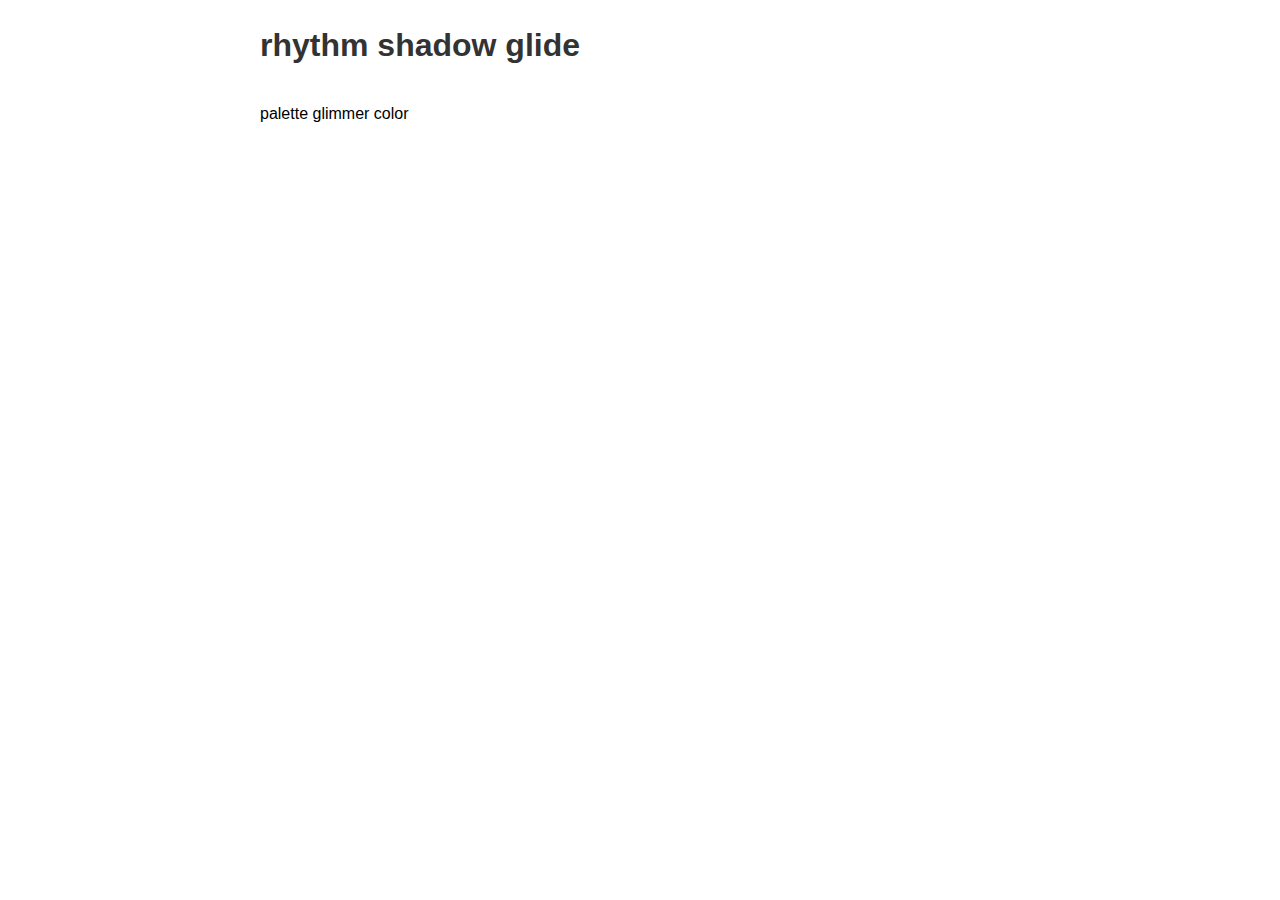
<file: bc6.html>
<!DOCTYPE html>
<html lang="en">
<head>
    <meta charset="UTF-8">
    <!--[if lt IE 9]>
        <script src="https://cdnjs.cloudflare.com/ajax/libs/html5shiv/3.7.3/html5shiv.min.js"></script>
        <script src="https://cdnjs.cloudflare.com/ajax/libs/respond.js/1.4.2/respond.min.js"></script>
    <![endif]-->
    <meta http-equiv="X-UA-Compatible" content="IE=edge">
    <meta name="viewport" content="width=device-width, initial-scale=1.0">
    <title>Page 6</title>
    <style>
        /* Reset for older browsers */
        * {
            margin: 0;
            padding: 0;
            box-sizing: border-box;
        }
        body {
            font-family: Arial, "Helvetica Neue", Helvetica, sans-serif;
            max-width: 800px;
            margin: 0 auto;
            padding: 20px;
            line-height: 1.6;
        }
        .loading {
            opacity: 0;
            /* Fallback for older browsers */
            filter: alpha(opacity=0);
            -ms-filter: "progid:DXImageTransform.Microsoft.Alpha(Opacity=0)";
        }
        .loading.visible {
            opacity: 1;
            /* Fallback for older browsers */
            filter: alpha(opacity=100);
            -ms-filter: "progid:DXImageTransform.Microsoft.Alpha(Opacity=100)";
        }
        .next-link {
            display: none;
            margin-top: 20px;
            padding: 10px 20px;
            background-color: #007bff;
            color: white;
            text-decoration: none;
            /* Fallback for border-radius */
            -webkit-border-radius: 5px;
            -moz-border-radius: 5px;
            border-radius: 5px;
        }
        .next-link:hover {
            background-color: #0056b3;
        }
        h1 {
            margin-bottom: 30px;
            color: #333;
        }
    </style>
</head>
<body>
    <h1 id="heading" class="loading"></h1>
    <div id="content" class="loading"></div>
    <a href="bc7.html" class="next-link">Next</a>

    <script>
        // Polyfill for Array methods
        if (!Array.prototype.forEach) {
            Array.prototype.forEach = function(callback, thisArg) {
                for (var i = 0; i < this.length; i++) {
                    callback.call(thisArg, this[i], i, this);
                }
            };
        }

        // Polyfill for Array.some
        if (!Array.prototype.some) {
            Array.prototype.some = function(callback, thisArg) {
                for (var i = 0; i < this.length; i++) {
                    if (callback.call(thisArg, this[i], i, this)) {
                        return true;
                    }
                }
                return false;
            };
        }

        // Polyfill for String methods
        if (!String.prototype.trim) {
            String.prototype.trim = function() {
                return this.replace(/^\s+|\s+$/g, '');
            };
        }

        // Polyfill for atob
        if (typeof atob === 'undefined') {
            function atob(str) {
                return decodeURIComponent(escape(window.btoa(unescape(encodeURIComponent(str)))));
            }
        }

        // Polyfill for btoa
        if (typeof btoa === 'undefined') {
            function btoa(str) {
                return window.btoa(unescape(encodeURIComponent(str)));
            }
        }

        var words = [
            "serendipity", "ephemeral", "luminous", "ethereal", "cascade", "whisper", "murmur",
            "twilight", "dawn", "dusk", "starlight", "moonbeam", "sunset", "rainbow", "cloud",
            "breeze", "gale", "storm", "thunder", "lightning", "rain", "snow", "frost", "mist",
            "ocean", "river", "stream", "lake", "pond", "wave", "tide", "shore", "beach", "sand",
            "mountain", "valley", "forest", "garden", "meadow", "field", "desert", "canyon",
            "flower", "tree", "leaf", "branch", "root", "seed", "blossom", "petal", "thorn",
            "bird", "wing", "feather", "nest", "egg", "song", "flight", "soar", "glide",
            "time", "moment", "hour", "day", "night", "week", "month", "year", "season",
            "dream", "hope", "wish", "desire", "joy", "peace", "love", "hate", "fear",
            "light", "dark", "shadow", "glow", "shine", "sparkle", "glimmer", "flicker",
            "sound", "echo", "silence", "noise", "music", "melody", "rhythm", "harmony",
            "color", "hue", "shade", "tint", "paint", "brush", "canvas", "palette", "rainbow"
        ];

        function getRandomInt(min, max) {
            return Math.floor(Math.random() * (max - min + 1)) + min;
        }

        function getRandomWords(count) {
            var result = [];
            for (var i = 0; i < count; i++) {
                result.push(words[getRandomInt(0, words.length - 1)]);
            }
            return result;
        }

        function createParagraph() {
            var paragraphCount = getRandomInt(1, 3);
            var paragraphs = [];
            
            for (var p = 0; p < paragraphCount; p++) {
                var sentenceCount = getRandomInt(4, 6);
                var paragraph = [];
                
                for (var s = 0; s < sentenceCount; s++) {
                    var wordCount = getRandomInt(5, 12);
                    var words = getRandomWords(wordCount);
                    paragraph.push(words.join(' ') + '.');
                }
                
                paragraphs.push(paragraph.join(' '));
            }
            
            return paragraphs;
        }

        function createHeading() {
            var wordCount = getRandomInt(2, 6);
            var words = getRandomWords(wordCount);
            var heading = words.join(' ');
            document.title = heading;
            return heading;
        }

        function generateContent() {
            var contentDiv = document.getElementById('content');
            var headingDiv = document.getElementById('heading');
            var nextLink = document.querySelector('.next-link');
            var paragraphs = createParagraph();
            var currentParagraphIndex = 0;
            var currentWordIndex = 0;
            
            headingDiv.textContent = createHeading();
            headingDiv.className += ' visible';
            
            function addWords() {
                if (currentParagraphIndex < paragraphs.length) {
                    var paragraph = paragraphs[currentParagraphIndex];
                    var words = paragraph.split(' ');
                    
                    if (currentWordIndex < words.length) {
                        var wordsToAdd = words.slice(currentWordIndex, currentWordIndex + 3);
                        var span = document.createElement('span');
                        span.textContent = wordsToAdd.join(' ') + ' ';
                        contentDiv.appendChild(span);
                        contentDiv.className += ' visible';
                        
                        currentWordIndex += 3;
                        setTimeout(addWords, 3000);
                    } else {
                        currentParagraphIndex++;
                        currentWordIndex = 0;
                        if (currentParagraphIndex < paragraphs.length) {
                            contentDiv.appendChild(document.createElement('br'));
                            setTimeout(addWords, 3000);
                        } else {
                            nextLink.style.display = 'inline-block';
                            nextLink.className += ' visible';
                        }
                    }
                } else {
                    nextLink.style.display = 'inline-block';
                    nextLink.className += ' visible';
                }
            }
            
            addWords();
        }

        // Cross-browser event listener
        if (window.addEventListener) {
            window.addEventListener('load', generateContent);
        } else if (window.attachEvent) {
            window.attachEvent('onload', generateContent);
        } else {
            window.onload = generateContent;
        }
    </script>
</body>
</html>
</file>
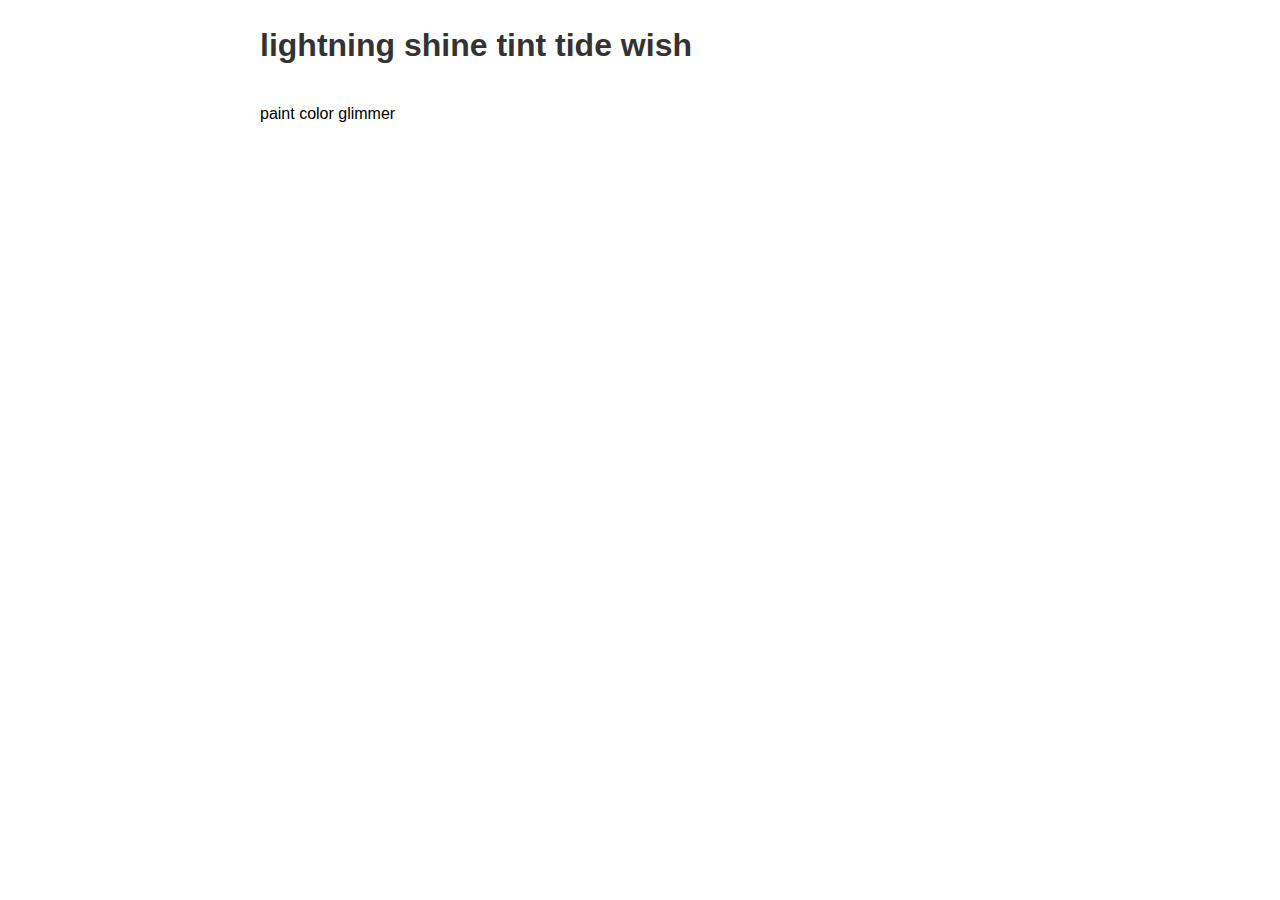
<file: bc7.html>
<!DOCTYPE html>
<html lang="en">
<head>
    <meta charset="UTF-8">
    <!--[if lt IE 9]>
        <script src="https://cdnjs.cloudflare.com/ajax/libs/html5shiv/3.7.3/html5shiv.min.js"></script>
        <script src="https://cdnjs.cloudflare.com/ajax/libs/respond.js/1.4.2/respond.min.js"></script>
    <![endif]-->
    <meta http-equiv="X-UA-Compatible" content="IE=edge">
    <meta name="viewport" content="width=device-width, initial-scale=1.0">
    <title>Page 7</title>
    <style>
        /* Reset for older browsers */
        * {
            margin: 0;
            padding: 0;
            box-sizing: border-box;
        }
        body {
            font-family: Arial, "Helvetica Neue", Helvetica, sans-serif;
            max-width: 800px;
            margin: 0 auto;
            padding: 20px;
            line-height: 1.6;
        }
        .loading {
            opacity: 0;
            /* Fallback for older browsers */
            filter: alpha(opacity=0);
            -ms-filter: "progid:DXImageTransform.Microsoft.Alpha(Opacity=0)";
        }
        .loading.visible {
            opacity: 1;
            /* Fallback for older browsers */
            filter: alpha(opacity=100);
            -ms-filter: "progid:DXImageTransform.Microsoft.Alpha(Opacity=100)";
        }
        .next-link {
            display: none;
            margin-top: 20px;
            padding: 10px 20px;
            background-color: #007bff;
            color: white;
            text-decoration: none;
            /* Fallback for border-radius */
            -webkit-border-radius: 5px;
            -moz-border-radius: 5px;
            border-radius: 5px;
        }
        .next-link:hover {
            background-color: #0056b3;
        }
        h1 {
            margin-bottom: 30px;
            color: #333;
        }
    </style>
</head>
<body>
    <h1 id="heading" class="loading"></h1>
    <div id="content" class="loading"></div>
    <a href="index.html" class="next-link">Next</a>

    <script>
        // Polyfill for Array methods
        if (!Array.prototype.forEach) {
            Array.prototype.forEach = function(callback, thisArg) {
                for (var i = 0; i < this.length; i++) {
                    callback.call(thisArg, this[i], i, this);
                }
            };
        }

        // Polyfill for Array.some
        if (!Array.prototype.some) {
            Array.prototype.some = function(callback, thisArg) {
                for (var i = 0; i < this.length; i++) {
                    if (callback.call(thisArg, this[i], i, this)) {
                        return true;
                    }
                }
                return false;
            };
        }

        // Polyfill for String methods
        if (!String.prototype.trim) {
            String.prototype.trim = function() {
                return this.replace(/^\s+|\s+$/g, '');
            };
        }

        // Polyfill for atob
        if (typeof atob === 'undefined') {
            function atob(str) {
                return decodeURIComponent(escape(window.btoa(unescape(encodeURIComponent(str)))));
            }
        }

        // Polyfill for btoa
        if (typeof btoa === 'undefined') {
            function btoa(str) {
                return window.btoa(unescape(encodeURIComponent(str)));
            }
        }

        var words = [
            "serendipity", "ephemeral", "luminous", "ethereal", "cascade", "whisper", "murmur",
            "twilight", "dawn", "dusk", "starlight", "moonbeam", "sunset", "rainbow", "cloud",
            "breeze", "gale", "storm", "thunder", "lightning", "rain", "snow", "frost", "mist",
            "ocean", "river", "stream", "lake", "pond", "wave", "tide", "shore", "beach", "sand",
            "mountain", "valley", "forest", "garden", "meadow", "field", "desert", "canyon",
            "flower", "tree", "leaf", "branch", "root", "seed", "blossom", "petal", "thorn",
            "bird", "wing", "feather", "nest", "egg", "song", "flight", "soar", "glide",
            "time", "moment", "hour", "day", "night", "week", "month", "year", "season",
            "dream", "hope", "wish", "desire", "joy", "peace", "love", "hate", "fear",
            "light", "dark", "shadow", "glow", "shine", "sparkle", "glimmer", "flicker",
            "sound", "echo", "silence", "noise", "music", "melody", "rhythm", "harmony",
            "color", "hue", "shade", "tint", "paint", "brush", "canvas", "palette", "rainbow"
        ];

        function getRandomInt(min, max) {
            return Math.floor(Math.random() * (max - min + 1)) + min;
        }

        function getRandomWords(count) {
            var result = [];
            for (var i = 0; i < count; i++) {
                result.push(words[getRandomInt(0, words.length - 1)]);
            }
            return result;
        }

        function createParagraph() {
            var paragraphCount = getRandomInt(1, 3);
            var paragraphs = [];
            
            for (var p = 0; p < paragraphCount; p++) {
                var sentenceCount = getRandomInt(4, 6);
                var paragraph = [];
                
                for (var s = 0; s < sentenceCount; s++) {
                    var wordCount = getRandomInt(5, 12);
                    var words = getRandomWords(wordCount);
                    paragraph.push(words.join(' ') + '.');
                }
                
                paragraphs.push(paragraph.join(' '));
            }
            
            return paragraphs;
        }

        function createHeading() {
            var wordCount = getRandomInt(2, 6);
            var words = getRandomWords(wordCount);
            var heading = words.join(' ');
            document.title = heading;
            return heading;
        }

        function generateContent() {
            var contentDiv = document.getElementById('content');
            var headingDiv = document.getElementById('heading');
            var nextLink = document.querySelector('.next-link');
            var paragraphs = createParagraph();
            var currentParagraphIndex = 0;
            var currentWordIndex = 0;
            
            headingDiv.textContent = createHeading();
            headingDiv.className += ' visible';
            
            function addWords() {
                if (currentParagraphIndex < paragraphs.length) {
                    var paragraph = paragraphs[currentParagraphIndex];
                    var words = paragraph.split(' ');
                    
                    if (currentWordIndex < words.length) {
                        var wordsToAdd = words.slice(currentWordIndex, currentWordIndex + 3);
                        var span = document.createElement('span');
                        span.textContent = wordsToAdd.join(' ') + ' ';
                        contentDiv.appendChild(span);
                        contentDiv.className += ' visible';
                        
                        currentWordIndex += 3;
                        setTimeout(addWords, 3000);
                    } else {
                        currentParagraphIndex++;
                        currentWordIndex = 0;
                        if (currentParagraphIndex < paragraphs.length) {
                            contentDiv.appendChild(document.createElement('br'));
                            setTimeout(addWords, 3000);
                        } else {
                            nextLink.style.display = 'inline-block';
                            nextLink.className += ' visible';
                        }
                    }
                } else {
                    nextLink.style.display = 'inline-block';
                    nextLink.className += ' visible';
                }
            }
            
            addWords();
        }

        // Cross-browser event listener
        if (window.addEventListener) {
            window.addEventListener('load', generateContent);
        } else if (window.attachEvent) {
            window.attachEvent('onload', generateContent);
        } else {
            window.onload = generateContent;
        }
    </script>
</body>
</html>
</file>
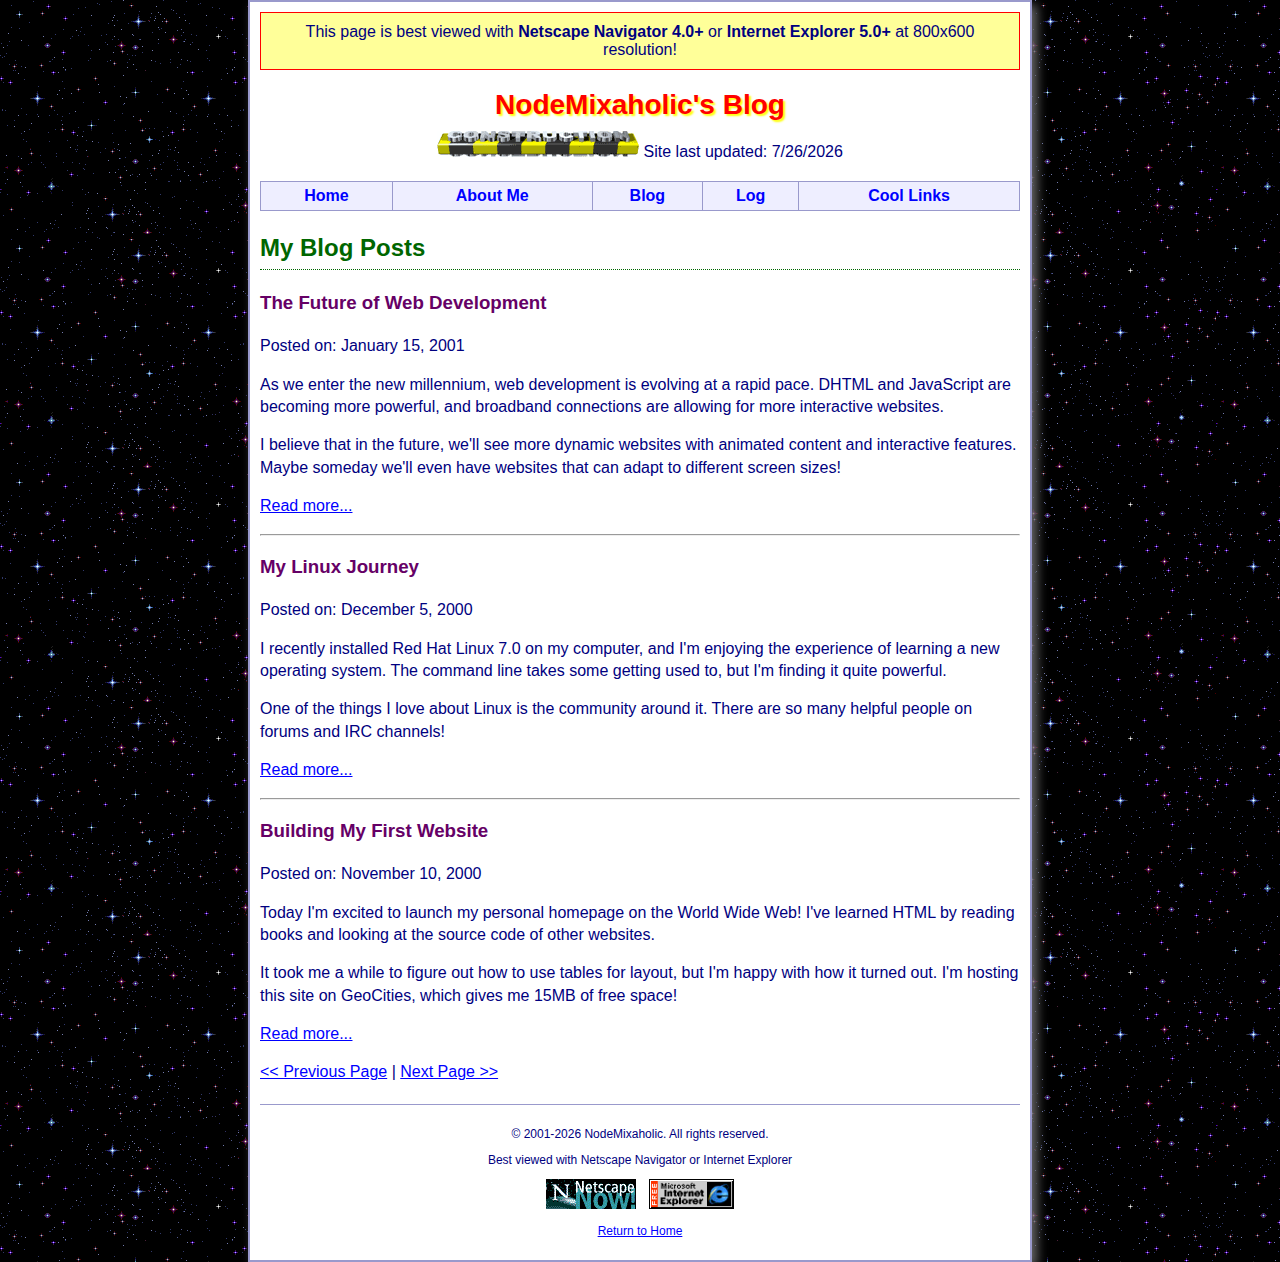
<file: blog.html>
<!DOCTYPE html>
<html lang="en">
<head>
    <meta charset="UTF-8">
    <meta name="viewport" content="width=device-width, initial-scale=1.0">
    <title>Blog - NodeMixaholic's Homepage</title>
    <link rel="stylesheet" href="css/style.css">
    <script src="js/main.js" defer></script>
    <script src="js/music.js" defer></script>
</head>
<body>
    <div class="container">
        <header>
            <h1 class="site-title">NodeMixaholic's Blog</h1>
            <div class="construction">
                <img src="images/construction.gif" alt="Under Construction" class="desktop-only">
                <span>Site last updated: <script>document.write(new Date().toLocaleDateString());</script></span>
            </div>
        </header>

        <nav class="desktop-only">
            <table class="menu-table">
                <tr>
                    <td><a href="index.html">Home</a></td>
                    <td><a href="about.html">About Me</a></td>
                    <td><a href="blog.html">Blog</a></td>
                    <td><a href="log.html">Log</a></td>
                    <td><a href="links.html">Cool Links</a></td>
                </tr>
            </table>
        </nav>

        <!-- WAP Navigation only shown on mobile -->
        <div class="wap-nav mobile-only">
            <div class="wap-header">NodeMixaholic WAP</div>
            <div class="wap-menu">
                <p><a href="log.html">Log</a></p>
                <p><a href="blog.html">Blog</a></p>
            </div>
        </div>

        <main>
            <section class="blog-posts">
                <h2>My Blog Posts</h2>
                
                <article class="blog-post">
                    <h3>The Future of Web Development</h3>
                    <div class="post-meta">Posted on: January 15, 2001</div>
                    <div class="post-content">
                        <p>As we enter the new millennium, web development is evolving at a rapid pace. DHTML and JavaScript are becoming more powerful, and broadband connections are allowing for more interactive websites.</p>
                        <p>I believe that in the future, we'll see more dynamic websites with animated content and interactive features. Maybe someday we'll even have websites that can adapt to different screen sizes!</p>
                        <p><a href="blog-post1.html">Read more...</a></p>
                    </div>
                </article>
                
                <hr class="post-divider">
                
                <article class="blog-post">
                    <h3>My Linux Journey</h3>
                    <div class="post-meta">Posted on: December 5, 2000</div>
                    <div class="post-content">
                        <p>I recently installed Red Hat Linux 7.0 on my computer, and I'm enjoying the experience of learning a new operating system. The command line takes some getting used to, but I'm finding it quite powerful.</p>
                        <p>One of the things I love about Linux is the community around it. There are so many helpful people on forums and IRC channels!</p>
                        <p><a href="blog-post2.html">Read more...</a></p>
                    </div>
                </article>
                
                <hr class="post-divider">
                
                <article class="blog-post">
                    <h3>Building My First Website</h3>
                    <div class="post-meta">Posted on: November 10, 2000</div>
                    <div class="post-content">
                        <p>Today I'm excited to launch my personal homepage on the World Wide Web! I've learned HTML by reading books and looking at the source code of other websites.</p>
                        <p>It took me a while to figure out how to use tables for layout, but I'm happy with how it turned out. I'm hosting this site on GeoCities, which gives me 15MB of free space!</p>
                        <p><a href="blog-post3.html">Read more...</a></p>
                    </div>
                </article>
            </section>
            
            <div class="page-navigation desktop-only">
                <p>
                    <a href="#">&lt;&lt; Previous Page</a> | 
                    <a href="#">Next Page &gt;&gt;</a>
                </p>
            </div>
        </main>

        <footer>
            <p class="desktop-only">© 2001-<script>document.write(new Date().getFullYear());</script> NodeMixaholic. All rights reserved.</p>
            <p class="desktop-only">Best viewed with Netscape Navigator or Internet Explorer</p>
            <div class="browser-icons desktop-only">
                <img src="images/netscape.gif" alt="Netscape">
                <img src="images/ie.gif" alt="Internet Explorer">
            </div>
            <p class="desktop-only"><a href="index.html">Return to Home</a></p>
            <p class="mobile-only">WAP Site</p>
        </footer>
    </div>
    
    <!-- Music is now handled entirely by JavaScript -->
</body>
</html>
</file>
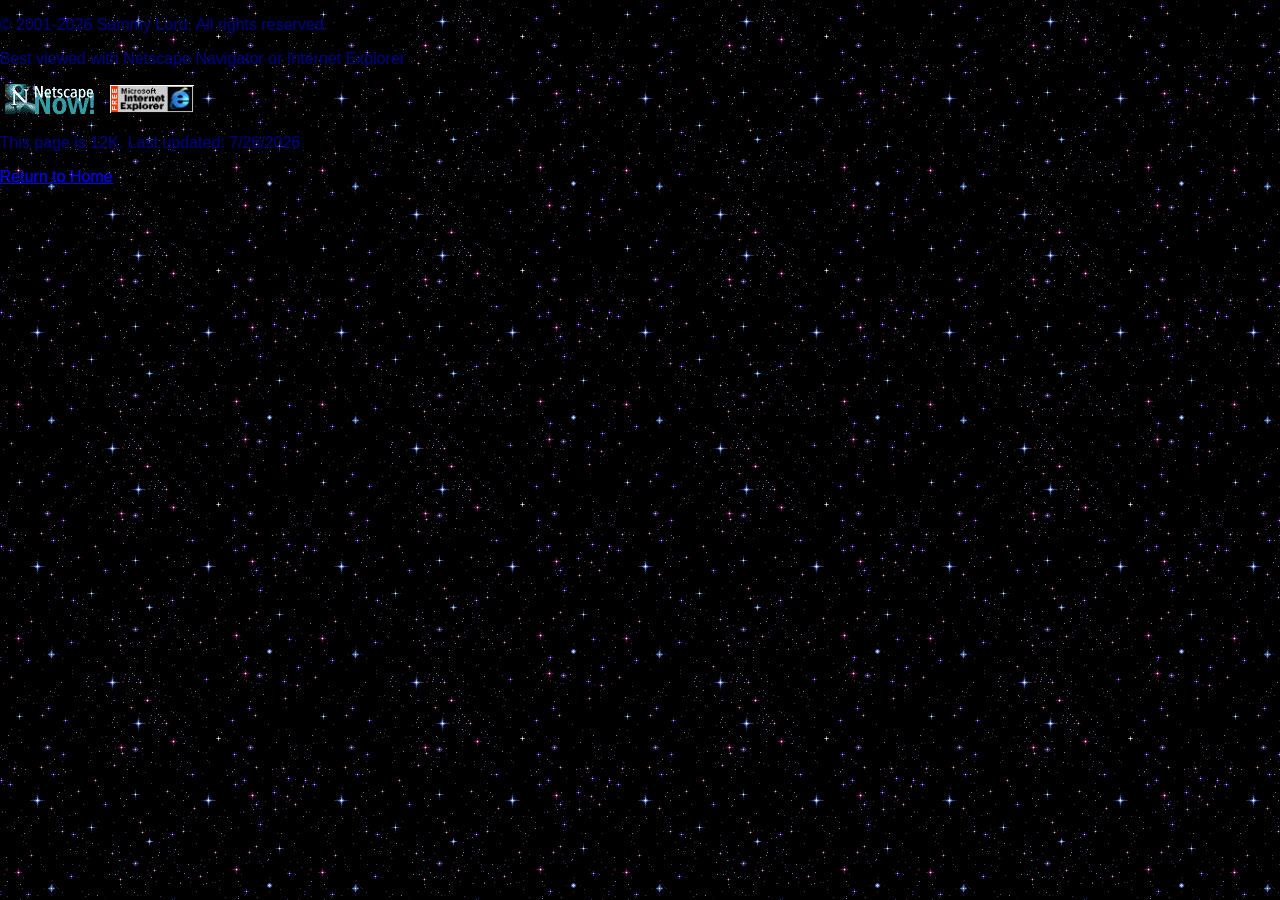
<file: footer.html>
<!DOCTYPE html>
<html lang="en">
<head>
    <meta charset="UTF-8">
    <meta name="viewport" content="width=device-width, initial-scale=1.0">
    <link rel="stylesheet" href="css/style.css">
    <style>
        body {
            margin: 0;
            padding: 0;
        }
        .footer-container {
            width: 100%;
        }
        .desktop-footer {
            width: 100%;
        }
        .mobile-footer {
            width: 100%;
        }
    </style>
</head>
<body>
    <div class="footer-container">
        <div class="desktop-footer desktop-only">
            <p>© 2001-<script>document.write(new Date().getFullYear());</script> Sammy Lord. All rights reserved.</p>
            <p>Best viewed with Netscape Navigator or Internet Explorer</p>
            <div class="browser-icons">
                <img src="images/netscape.gif" alt="Netscape">
                <img src="images/ie.gif" alt="Internet Explorer">
            </div>
            <p>This page is <span id="page-size">12</span>K. Last updated: <script>document.write(new Date().toLocaleDateString());</script></p>
            <p><a href="index.html" target="_parent">Return to Home</a></p>
        </div>
        
        <div class="mobile-footer mobile-only">
            <p>WAP Site</p>
        </div>
    </div>
</body>
</html>
</file>
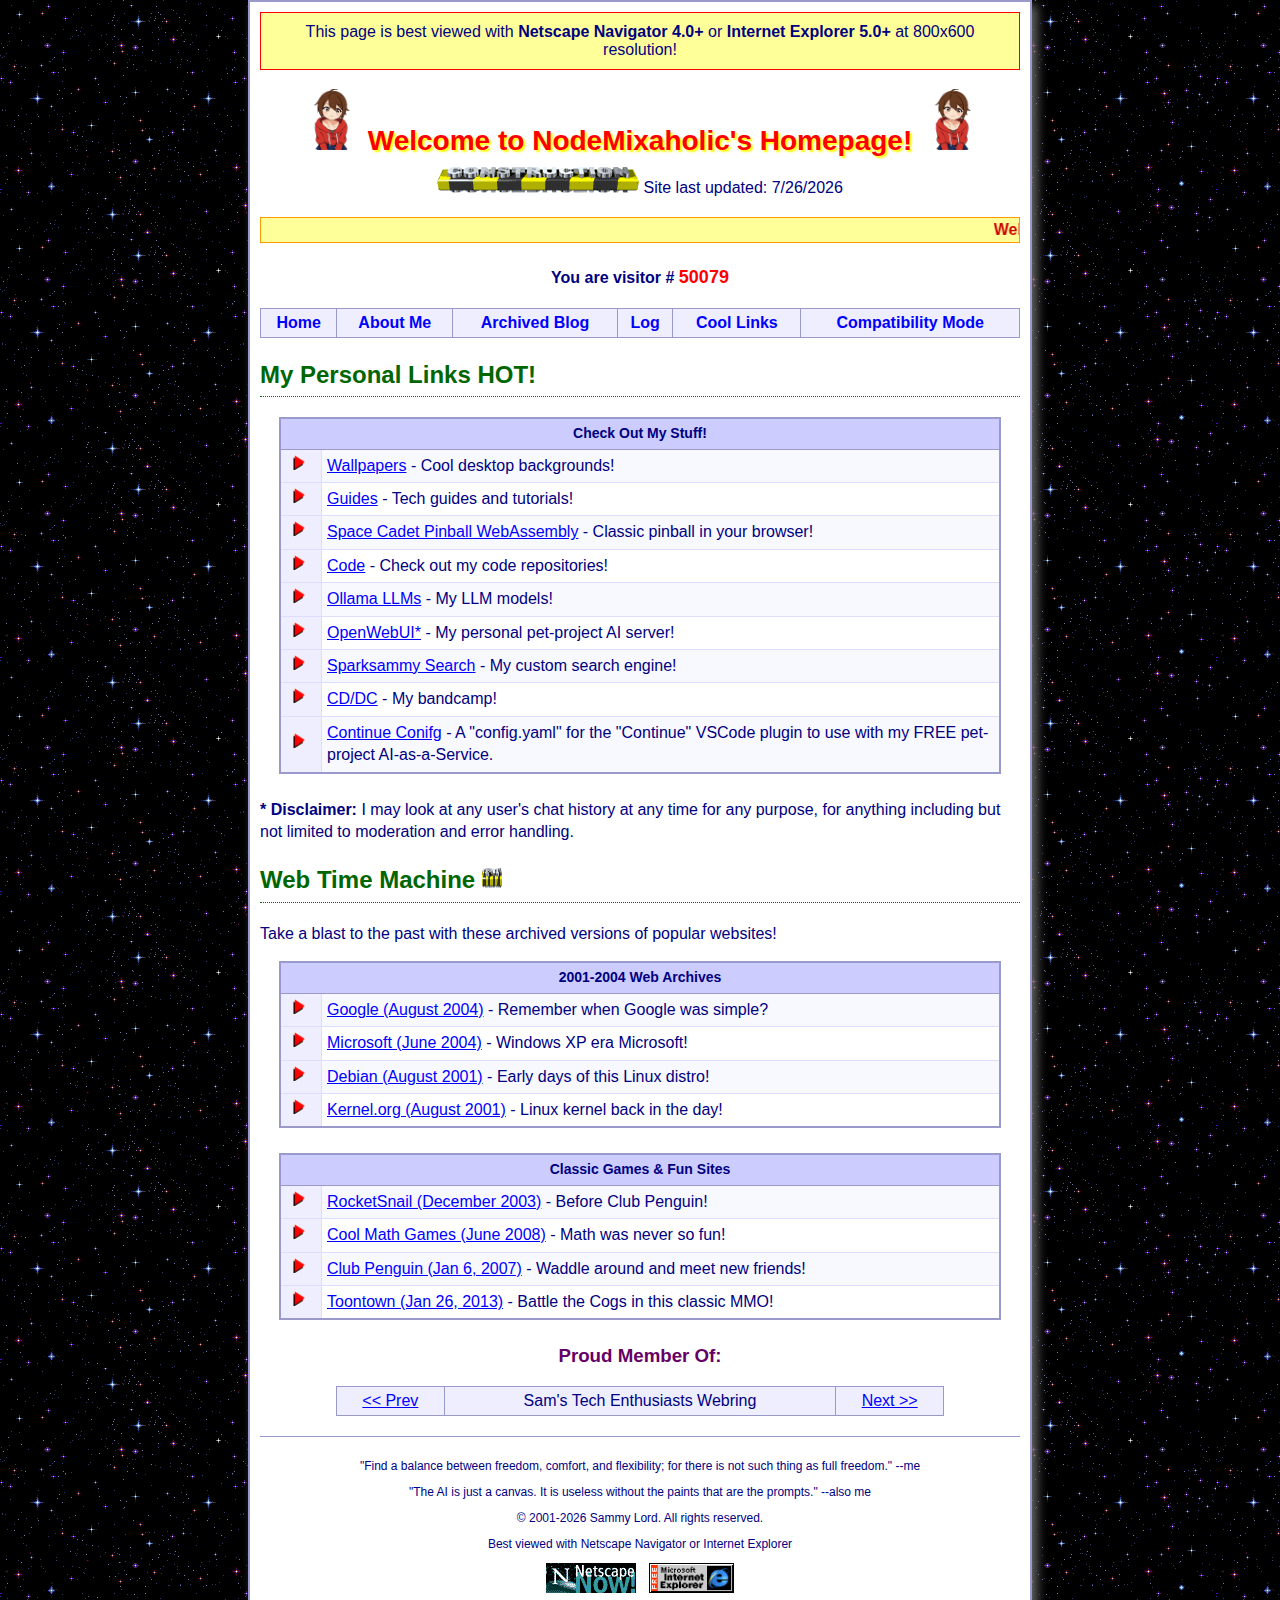
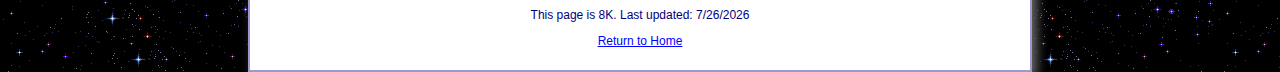
<file: links-normal.html>
<!DOCTYPE html>
<html lang="en">
<head>
    <meta charset="UTF-8">
    <meta name="viewport" content="width=device-width, initial-scale=1.0">
    <title>Cool Links - NodeMixaholic's Homepage</title>
    <link rel="apple-touch-icon" sizes="180x180" href="apple-touch-icon.png">
    <link rel="icon" type="image/png" sizes="32x32" href="favicon-32x32.png">
    <link rel="icon" type="image/png" sizes="16x16" href="favicon-16x16.png">
    <link rel="icon" href="favicon.ico" type="image/x-icon">
    <link rel="manifest" href="site.webmanifest">
    <link rel="stylesheet" href="css/style.css">
    <script src="js/main.js" defer></script>
    <script src="js/music.js" defer></script>
    <style>
        /* Style for the iframes - CSS-only resizing solution */
        .header-frame {
            width: 100%;
            border: none;
            overflow: hidden;
            /* Default height for desktop */
            height: 195px;
        }
        .footer-frame {
            width: 100%;
            border: none;
            overflow: hidden;
            /* Fixed height for footer */
            height: 145px;
        }
        /* Media queries for responsive iframe heights */
        @media (max-width: 768px) {
            /* Mobile header height */
            .header-frame {
                height: 85px;
            }
            /* Mobile footer height */
            .footer-frame {
                height: 50px;
            }
        }
        /* Adjust heights at different breakpoints if needed */
        @media (min-width: 769px) and (max-width: 1024px) {
            .header-frame {
                height: 210px;
            }
            .footer-frame {
                height: 155px;
            }
        }
        /* Large screens */
        @media (min-width: 1025px) {
            .header-frame {
                height: 220px;
            }
            .footer-frame {
                height: 160px;
            }
        }
    </style>
</head>
<body>
    <div class="container">
        <!-- Header -->
        <header>
            <h1 class="site-title"><img src="me.png" width="8%"></img> Welcome to NodeMixaholic's Homepage! <img src="me.png" width="8%"></img></h1>
            <div class="construction">
                <img src="images/construction.gif" alt="Under Construction">
                <span>Site last updated: <script>document.write(new Date().toLocaleDateString());</script></span>
            </div>
            <marquee scrollamount="3" behavior="scroll" direction="left">Welcome to my personal homepage! Thanks for stopping by!</marquee>
            <div class="counter">
                <span>You are visitor #</span>
                <span id="visitor-count">42069</span>
            </div>
        </header>

        <nav>
            <table class="menu-table">
                <tr>
                    <td><a href="index.html">Home</a></td>
                    <td><a href="about.html">About Me</a></td>
                    <td><a href="log/blog-posts">Archived Blog</a></td>
                    <td><a href="log/">Log</a></td>
                    <td><a href="links-normal.html">Cool Links</a></td>
                    <td><a href="compat/index.html">Compatibility Mode</a></td>
                </tr>
            </table>
        </nav>

        <main>
            <section class="desktop-only">
                <h2>My Personal Links <span class="blink">HOT!</span></h2>
                <div class="links-category">
                    <table class="links-table">
                        <tr>
                            <th colspan="2">Check Out My Stuff!</th>
                        </tr>
                        <tr>
                            <td><img src="images/bullet.gif" alt="*"></td>
                            <td><a href="wallpapers/">Wallpapers</a> - Cool desktop backgrounds!</td>
                        </tr>
                        <tr>
                            <td><img src="images/bullet.gif" alt="*"></td>
                            <td><a href="guides/">Guides</a> - Tech guides and tutorials!</td>
                        </tr>
                        <tr>
                            <td><img src="images/bullet.gif" alt="*"></td>
                            <td><a href="webball/">Space Cadet Pinball WebAssembly</a> - Classic pinball in your browser!</td>
                        </tr>
                        <tr>
                            <td><img src="images/bullet.gif" alt="*"></td>
                            <td><a href="https://sneedgit.nodemixaholic.com" target="_blank">Code</a> - Check out my code repositories!</td>
                        </tr>
                        <tr>
                            <td><img src="images/bullet.gif" alt="*"></td>
                            <td><a href="https://ollama.com/sparkasmmy" target="_blank">Ollama LLMs</a> - My LLM models!</td>
                        </tr>
                        <tr>
                            <td><img src="images/bullet.gif" alt="*"></td>
                            <td><a href="https://ai.nodemixaholic.com" target="_blank">OpenWebUI*</a> - My personal pet-project AI server!</td>
                        </tr>
                        <tr>
                            <td><img src="images/bullet.gif" alt="*"></td>
                            <td><a href="https://search.sparksammy.com" target="_blank">Sparksammy Search</a> - My custom search engine!</td>
                        </tr>
                        <tr>
                            <td><img src="images/bullet.gif" alt="*"></td>
                            <td><a href="https://sparkys-cddc.bandcamp.com" target="_blank">CD/DC</a> - My bandcamp!</td>
                        </tr>
                        <tr>
                            <td><img src="images/bullet.gif" alt="*"></td>
                            <td><a href="https://raw.githubusercontent.com/Sneed-Group/continue-config/refs/heads/main/config.yaml" target="_blank">Continue Conifg</a> - A "config.yaml" for the "Continue" VSCode plugin to use with my FREE pet-project AI-as-a-Service.</td>
                        </tr>
                    </table>
                </div>
                <p class="disclaimer"><strong>* Disclaimer:</strong> I may look at any user's chat history at any time for any purpose, for anything including but not limited to moderation and error handling.</p>

                <h2>Web Time Machine <img src="images/construction.gif" width="20" height="20"></h2>
                <p>Take a blast to the past with these archived versions of popular websites!</p>

                <div class="links-category">
                    <table class="links-table">
                        <tr>
                            <th colspan="2">2001-2004 Web Archives</th>
                        </tr>
                        <tr>
                            <td><img src="images/bullet.gif" alt="*"></td>
                            <td><a href="https://web.archive.org/web/20040814084838/http://www.google.com/" target="_blank">Google (August 2004)</a> - Remember when Google was simple?</td>
                        </tr>
                        <tr>
                            <td><img src="images/bullet.gif" alt="*"></td>
                            <td><a href="https://web.archive.org/web/20040623234835/http://www.microsoft.com/" target="_blank">Microsoft (June 2004)</a> - Windows XP era Microsoft!</td>
                        </tr>
                        <tr>
                            <td><img src="images/bullet.gif" alt="*"></td>
                            <td><a href="https://web.archive.org/web/20010804233815/http://www.debian.org/" target="_blank">Debian (August 2001)</a> - Early days of this Linux distro!</td>
                        </tr>
                        <tr>
                            <td><img src="images/bullet.gif" alt="*"></td>
                            <td><a href="https://web.archive.org/web/20010805080524/http://www.kernel.org/" target="_blank">Kernel.org (August 2001)</a> - Linux kernel back in the day!</td>
                        </tr>
                    </table>
                </div>

                <div class="links-category">
                    <table class="links-table">
                        <tr>
                            <th colspan="2">Classic Games & Fun Sites</th>
                        </tr>
                        <tr>
                            <td><img src="images/bullet.gif" alt="*"></td>
                            <td><a href="https://web.archive.org/web/20031202172726/http://rocketsnail.com/" target="_blank">RocketSnail (December 2003)</a> - Before Club Penguin!</td>
                        </tr>
                        <tr>
                            <td><img src="images/bullet.gif" alt="*"></td>
                            <td><a href="https://web.archive.org/web/20080622022502/http://www.coolmath-games.com/" target="_blank">Cool Math Games (June 2008)</a> - Math was never so fun!</td>
                        </tr>
                        <tr>
                            <td><img src="images/bullet.gif" alt="*"></td>
                            <td><a href="https://web.archive.org/web/20070106052105/http://www.clubpenguin.com/" target="_blank">Club Penguin (Jan 6, 2007)</a> - Waddle around and meet new friends!</td>
                        </tr>
                        <tr>
                            <td><img src="images/bullet.gif" alt="*"></td>
                            <td><a href="https://web.archive.org/web/20130126201620/http://toontown.go.com/?r=292659" target="_blank">Toontown (Jan 26, 2013)</a> - Battle the Cogs in this classic MMO!</td>
                        </tr>
                    </table>
                </div>
            </section>

            <!-- Mobile version has limited links -->
            <section class="mobile-only">
                <h2>Links</h2>
                <p>Visit these links:</p>
                <ul>
                    <li><a href="wallpapers/">Wallpapers</a></li>
                    <li><a href="guides/">Guides</a></li>
                    <li><a href="webball/">Space Cadet Pinball</a></li>
                </ul>
            </section>
        </main>

        <div class="webrings desktop-only">
            <h3>Proud Member Of:</h3>
            <table class="webring-table">
                <tr>
                    <td><a href="#">&lt;&lt; Prev</a></td>
                    <td>Sam's Tech Enthusiasts Webring</td>
                    <td><a href="#">Next &gt;&gt;</a></td>
                </tr>
            </table>
        </div>

         <!-- Footer -->
         <footer>
            <div class="quotes">
                <p class="quote">"Find a balance between freedom, comfort, and flexibility; for there is not such thing as full freedom." <span class="quote-author">--me</span></p>
                <p class="quote">"The AI is just a canvas. It is useless without the paints that are the prompts." <span class="quote-author">--also me</span></p>
            </div>
            <p>© 2001-<script>document.write(new Date().getFullYear());</script> Sammy Lord. All rights reserved.</p>
            <p>Best viewed with Netscape Navigator or Internet Explorer</p>
            <div class="browser-icons">
                <img src="images/netscape.gif" alt="Netscape">
                <img src="images/ie.gif" alt="Internet Explorer">
            </div>
            <p>This page is <span id="page-size">12</span>K. Last updated: <script>document.write(new Date().toLocaleDateString());</script></p>
            <p><a href="index.html">Return to Home</a></p>
        </footer>
    </div>
    
    <!-- Music is now handled entirely by JavaScript -->
</body>
</html>
</file>
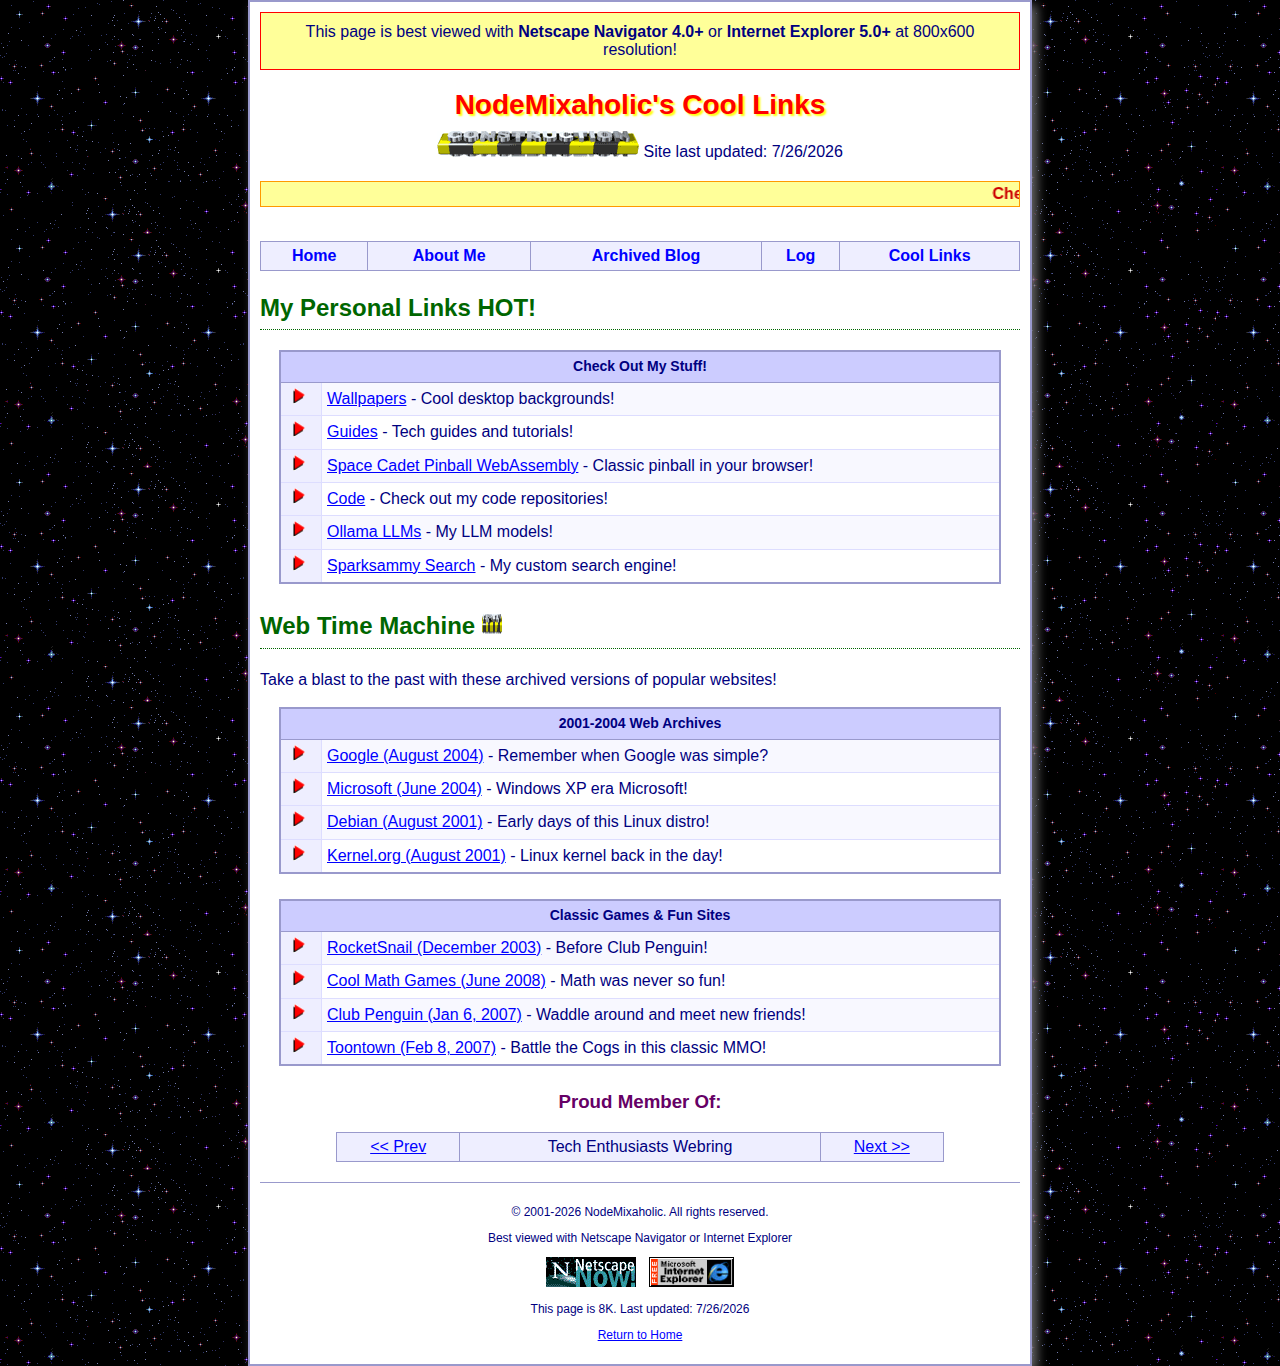
<file: links.html>
<!DOCTYPE html>
<html lang="en">
<head>
    <meta charset="UTF-8">
    <meta name="viewport" content="width=device-width, initial-scale=1.0">
    <title>Cool Links - NodeMixaholic's Homepage</title>
    <link rel="stylesheet" href="css/style.css">
    <script src="js/main.js" defer></script>
    <script src="js/music.js" defer></script>
</head>
<body>
    <div class="container">
        <header>
            <h1 class="site-title">NodeMixaholic's Cool Links</h1>
            <div class="construction">
                <img src="images/construction.gif" alt="Under Construction" class="desktop-only">
                <span>Site last updated: <script>document.write(new Date().toLocaleDateString());</script></span>
            </div>
            <marquee class="desktop-only" scrollamount="3" behavior="scroll" direction="left">Check out these awesome links I've collected! Some old, some new, all cool!</marquee>
        </header>

        <nav class="desktop-only">
            <table class="menu-table">
                <tr>
                    <td><a href="index.html">Home</a></td>
                    <td><a href="about.html">About Me</a></td>
                    <td><a href="blog.html">Archived Blog</a></td>
                    <td><a href="log.html">Log</a></td>
                    <td><a href="links.html">Cool Links</a></td>
                </tr>
            </table>
        </nav>

        <!-- WAP Navigation only shown on mobile -->
        <div class="wap-nav mobile-only">
            <div class="wap-header">NodeMixaholic WAP</div>
            <div class="wap-menu">
                <p><a href="log.html">Log</a></p>
                <p><a href="blog.html">Blog</a></p>
            </div>
        </div>

        <main>
            <section class="desktop-only">
                <h2>My Personal Links <span class="blink">HOT!</span></h2>
                <div class="links-category">
                    <table class="links-table">
                        <tr>
                            <th colspan="2">Check Out My Stuff!</th>
                        </tr>
                        <tr>
                            <td><img src="images/bullet.gif" alt="*"></td>
                            <td><a href="wallpapers/">Wallpapers</a> - Cool desktop backgrounds!</td>
                        </tr>
                        <tr>
                            <td><img src="images/bullet.gif" alt="*"></td>
                            <td><a href="guides/">Guides</a> - Tech guides and tutorials!</td>
                        </tr>
                        <tr>
                            <td><img src="images/bullet.gif" alt="*"></td>
                            <td><a href="webball/">Space Cadet Pinball WebAssembly</a> - Classic pinball in your browser!</td>
                        </tr>
                        <tr>
                            <td><img src="images/bullet.gif" alt="*"></td>
                            <td><a href="https://sneedgit.nodemixaholic.com" target="_blank">Code</a> - Check out my code repositories!</td>
                        </tr>
                        <tr>
                            <td><img src="images/bullet.gif" alt="*"></td>
                            <td><a href="https://ollama.com/sparkasmmy" target="_blank">Ollama LLMs</a> - My LLM models!</td>
                        </tr>
                        <tr>
                            <td><img src="images/bullet.gif" alt="*"></td>
                            <td><a href="https://search.sparksammy.com" target="_blank">Sparksammy Search</a> - My custom search engine!</td>
                        </tr>
                    </table>
                </div>

                <h2>Web Time Machine <img src="images/construction.gif" width="20" height="20"></h2>
                <p>Take a blast to the past with these archived versions of popular websites!</p>

                <div class="links-category">
                    <table class="links-table">
                        <tr>
                            <th colspan="2">2001-2004 Web Archives</th>
                        </tr>
                        <tr>
                            <td><img src="images/bullet.gif" alt="*"></td>
                            <td><a href="https://web.archive.org/web/20040814084838/http://www.google.com/" target="_blank">Google (August 2004)</a> - Remember when Google was simple?</td>
                        </tr>
                        <tr>
                            <td><img src="images/bullet.gif" alt="*"></td>
                            <td><a href="https://web.archive.org/web/20040623234835/http://www.microsoft.com/" target="_blank">Microsoft (June 2004)</a> - Windows XP era Microsoft!</td>
                        </tr>
                        <tr>
                            <td><img src="images/bullet.gif" alt="*"></td>
                            <td><a href="https://web.archive.org/web/20010804233815/http://www.debian.org/" target="_blank">Debian (August 2001)</a> - Early days of this Linux distro!</td>
                        </tr>
                        <tr>
                            <td><img src="images/bullet.gif" alt="*"></td>
                            <td><a href="https://web.archive.org/web/20010805080524/http://www.kernel.org/" target="_blank">Kernel.org (August 2001)</a> - Linux kernel back in the day!</td>
                        </tr>
                    </table>
                </div>

                <div class="links-category">
                    <table class="links-table">
                        <tr>
                            <th colspan="2">Classic Games & Fun Sites</th>
                        </tr>
                        <tr>
                            <td><img src="images/bullet.gif" alt="*"></td>
                            <td><a href="https://web.archive.org/web/20031202172726/http://rocketsnail.com/" target="_blank">RocketSnail (December 2003)</a> - Before Club Penguin!</td>
                        </tr>
                        <tr>
                            <td><img src="images/bullet.gif" alt="*"></td>
                            <td><a href="https://web.archive.org/web/20080622022502/http://www.coolmath-games.com/" target="_blank">Cool Math Games (June 2008)</a> - Math was never so fun!</td>
                        </tr>
                        <tr>
                            <td><img src="images/bullet.gif" alt="*"></td>
                            <td><a href="https://web.archive.org/web/20070106052105/http://www.clubpenguin.com/" target="_blank">Club Penguin (Jan 6, 2007)</a> - Waddle around and meet new friends!</td>
                        </tr>
                        <tr>
                            <td><img src="images/bullet.gif" alt="*"></td>
                            <td><a href="https://web.archive.org/web/20070208075255/http://www.toontown.com/" target="_blank">Toontown (Feb 8, 2007)</a> - Battle the Cogs in this classic MMO!</td>
                        </tr>
                    </table>
                </div>
            </section>

            <!-- Mobile version has limited links -->
            <section class="mobile-only">
                <h2>Links</h2>
                <p>Visit these links:</p>
                <ul>
                    <li><a href="wallpapers/">Wallpapers</a></li>
                    <li><a href="guides/">Guides</a></li>
                    <li><a href="webball/">Space Cadet Pinball</a></li>
                </ul>
            </section>
        </main>

        <div class="webrings desktop-only">
            <h3>Proud Member Of:</h3>
            <table class="webring-table">
                <tr>
                    <td><a href="#">&lt;&lt; Prev</a></td>
                    <td>Tech Enthusiasts Webring</td>
                    <td><a href="#">Next &gt;&gt;</a></td>
                </tr>
            </table>
        </div>

        <footer>
            <p class="desktop-only">© 2001-<script>document.write(new Date().getFullYear());</script> NodeMixaholic. All rights reserved.</p>
            <p class="desktop-only">Best viewed with Netscape Navigator or Internet Explorer</p>
            <div class="browser-icons desktop-only">
                <img src="images/netscape.gif" alt="Netscape">
                <img src="images/ie.gif" alt="Internet Explorer">
            </div>
            <p class="desktop-only">This page is <span id="page-size">12</span>K. Last updated: <script>document.write(new Date().toLocaleDateString());</script></p>
            <p class="desktop-only"><a href="index.html">Return to Home</a></p>
            <p class="mobile-only">WAP Site</p>
        </footer>
    </div>
    
    <!-- Music is now handled entirely by JavaScript -->
</body>
</html>
</file>
<file: css/style.css>
/* General Styles */
body {
    font-family: "Comic Sans MS", "Arial", sans-serif;
    background-color: #ccccff;
    color: #000080;
    margin: 0;
    padding: 0;
    background-image: url('../images/stars.gif');
}

.container {
    width: 760px;
    margin: 0 auto;
    border: 2px solid #9999cc;
    background-color: #ffffff;
    padding: 10px;
    box-shadow: 5px 5px 10px #666666;
}

/* Header Styles */
header {
    text-align: center;
    margin-bottom: 20px;
}

.site-title {
    font-size: 28px;
    color: #ff0000;
    text-shadow: 2px 2px 2px #ffff00;
    margin-bottom: 10px;
}

.construction {
    margin: 10px 0;
}

marquee {
    background-color: #ffff99;
    border: 1px solid #ff9900;
    padding: 3px;
    margin: 10px 0;
    color: #cc0000;
    font-weight: bold;
}

.counter {
    font-weight: bold;
    margin: 10px 0;
}

#visitor-count {
    color: #ff0000;
    font-size: 18px;
}

/* Navigation Styles */
.menu-table {
    width: 100%;
    border-collapse: collapse;
    border: 1px solid #9999cc;
    background-color: #eeeeff;
}

.menu-table td {
    padding: 5px;
    text-align: center;
    border: 1px solid #9999cc;
}

.menu-table a {
    color: #0000ff;
    text-decoration: none;
    font-weight: bold;
}

.menu-table a:hover {
    text-decoration: underline;
    color: #ff00ff;
}

/* Main Content Styles */
main {
    margin: 20px 0;
    line-height: 1.4;
}

h2 {
    color: #006600;
    border-bottom: 1px dotted #006600;
    padding-bottom: 5px;
}

h3 {
    color: #660066;
}

.intro {
    margin-bottom: 20px;
}

.updates ul {
    list-style-image: url('../images/bullet.gif');
}

/* Update Box Styles */
.update-box {
    border: 1px dashed #9999cc;
    background-color: #f0f0ff;
    padding: 10px;
    margin: 10px 0;
}

.update-box p {
    margin: 5px 0;
}

.update-box b {
    color: #990000;
}

/* Links Page Styles */
.links-category {
    margin-bottom: 25px;
}

.links-table {
    width: 95%;
    margin: 0 auto;
    border-collapse: collapse;
    border: 2px solid #9999cc;
}

.links-table th {
    background-color: #ccccff;
    color: #000080;
    font-size: 14px;
    padding: 5px;
    text-align: center;
    border: 1px solid #9999cc;
}

.links-table td {
    padding: 5px;
    border: 1px solid #ddddff;
}

.links-table td:first-child {
    width: 30px;
    text-align: center;
    background-color: #eeeeff;
}

.links-table td img {
    width: 16px;
    height: 16px;
}

.links-table tr:nth-child(even) {
    background-color: #f8f8ff;
}

.links-table tr:hover {
    background-color: #ffffcc;
}

/* Webring Styles */
.webrings {
    margin: 20px 0;
    text-align: center;
}

.webring-table {
    width: 80%;
    margin: 0 auto;
    border-collapse: collapse;
    border: 1px solid #9999cc;
    background-color: #eeeeff;
}

.webring-table td {
    padding: 5px;
    border: 1px solid #9999cc;
}

/* Footer Styles */
footer {
    text-align: center;
    margin-top: 20px;
    font-size: 12px;
    border-top: 1px solid #9999cc;
    padding-top: 10px;
}

.browser-icons {
    margin: 10px 0;
}

.browser-icons img {
    height: 30px;
    margin: 0 5px;
}

/* Links */
a {
    color: #0000ff;
    text-decoration: underline;
}

a:hover {
    color: #ff0000;
}

a:visited {
    color: #800080;
}

/* Blink effect - classic 2001 style */
.blink {
    animation: blinker 1s step-start infinite;
}

@keyframes blinker {
    50% {
        opacity: 0;
    }
}

/* Mobile WAP Styles */
@media (max-width: 768px) {
    .desktop-only {
        display: none;
    }
    
    body {
        background-image: none;
        background-color: #ffffff;
        font-family: monospace;
    }
    
    .container {
        width: 100%;
        border: none;
        padding: 5px;
        box-shadow: none;
    }
    
    .wap-header {
        background-color: #000000;
        color: #ffffff;
        padding: 5px;
        text-align: center;
        font-size: 14px;
    }
    
    .wap-menu {
        border: 1px solid #000000;
        margin-top: 5px;
    }
    
    .wap-menu p {
        margin: 0;
        padding: 5px;
        border-bottom: 1px solid #cccccc;
    }
    
    main {
        margin: 10px 0;
    }
    
    a {
        color: #000000;
        text-decoration: underline;
    }
}

/* Desktop/Mobile Display Controls */
@media (min-width: 769px) {
    .mobile-only {
        display: none;
    }
}

/* Old Browser Alert */
.browser-warning {
    background-color: #ffff99;
    border: 1px solid #ff0000;
    padding: 10px;
    margin-bottom: 15px;
    text-align: center;
}
</file>
<file: compat/style.css>
/* Oldschool Styles - Compatible with Netscape 4.0 and IE 5.0 */
body {
    font-family: "Comic Sans MS", Arial, sans-serif;
    background-color: #ccccff;
    color: #000080;
    margin: 0;
    padding: 0;
    background-image: url('../images/stars.gif');
}

.container {
    width: 760px;
    margin: 0 auto;
    border: 2px solid #9999cc;
    background-color: #ffffff;
    padding: 10px;
}

.site-title {
    font-size: 28px;
    color: #ff0000;
    text-align: center;
    margin-bottom: 10px;
}

.construction {
    margin: 10px 0;
    text-align: center;
}

marquee {
    background-color: #ffff99;
    border: 1px solid #ff9900;
    padding: 3px;
    margin: 10px 0;
    color: #cc0000;
    font-weight: bold;
}

.counter {
    font-weight: bold;
    margin: 10px 0;
    text-align: center;
}

#visitor-count {
    color: #ff0000;
    font-size: 18px;
}

.menu-table {
    width: 100%;
    border-collapse: collapse;
    border: 1px solid #9999cc;
    background-color: #eeeeff;
}

.menu-table td {
    padding: 5px;
    text-align: center;
    border: 1px solid #9999cc;
}

.menu-table a {
    color: #0000ff;
    text-decoration: none;
    font-weight: bold;
}

.menu-table a:hover {
    text-decoration: underline;
    color: #ff00ff;
}

h2 {
    color: #006600;
    border-bottom: 1px dotted #006600;
    padding-bottom: 5px;
}

h3 {
    color: #660066;
}

.update-box {
    border: 1px dashed #9999cc;
    background-color: #f0f0ff;
    padding: 10px;
    margin: 10px 0;
}

.update-box p {
    margin: 5px 0;
}

.update-box b {
    color: #990000;
}

.links-table {
    width: 95%;
    margin: 0 auto;
    border-collapse: collapse;
    border: 2px solid #9999cc;
}

.links-table th {
    background-color: #ccccff;
    color: #000080;
    font-size: 14px;
    padding: 5px;
    text-align: center;
    border: 1px solid #9999cc;
}

.links-table td {
    padding: 5px;
    border: 1px solid #ddddff;
}

.links-table td:first-child {
    width: 30px;
    text-align: center;
    background-color: #eeeeff;
}

.links-table td img {
    width: 16px;
    height: 16px;
}

.links-table tr:nth-child(even) {
    background-color: #f8f8ff;
}

.links-table tr:hover {
    background-color: #ffffcc;
}

.webring-table {
    width: 80%;
    margin: 0 auto;
    border-collapse: collapse;
    border: 1px solid #9999cc;
    background-color: #eeeeff;
}

.webring-table td {
    padding: 5px;
    text-align: center;
    border: 1px solid #9999cc;
}

a {
    color: #0000ff;
    text-decoration: none;
}

a:hover {
    text-decoration: underline;
    color: #ff00ff;
}

a:visited {
    color: #800080;
}

.blink {
    color: red;
    animation: blink 1s infinite;
}

@keyframes blink {
    0% { opacity: 1; }
    50% { opacity: 0; }
    100% { opacity: 1; }
}

/* Browser-specific fixes */
* html .container { /* IE5+ */
    width: 760px;
}

* html .menu-table { /* IE5+ */
    border-collapse: collapse;
}

* html .links-table { /* IE5+ */
    border-collapse: collapse;
}

* html .webring-table { /* IE5+ */
    border-collapse: collapse;
}
</file>
